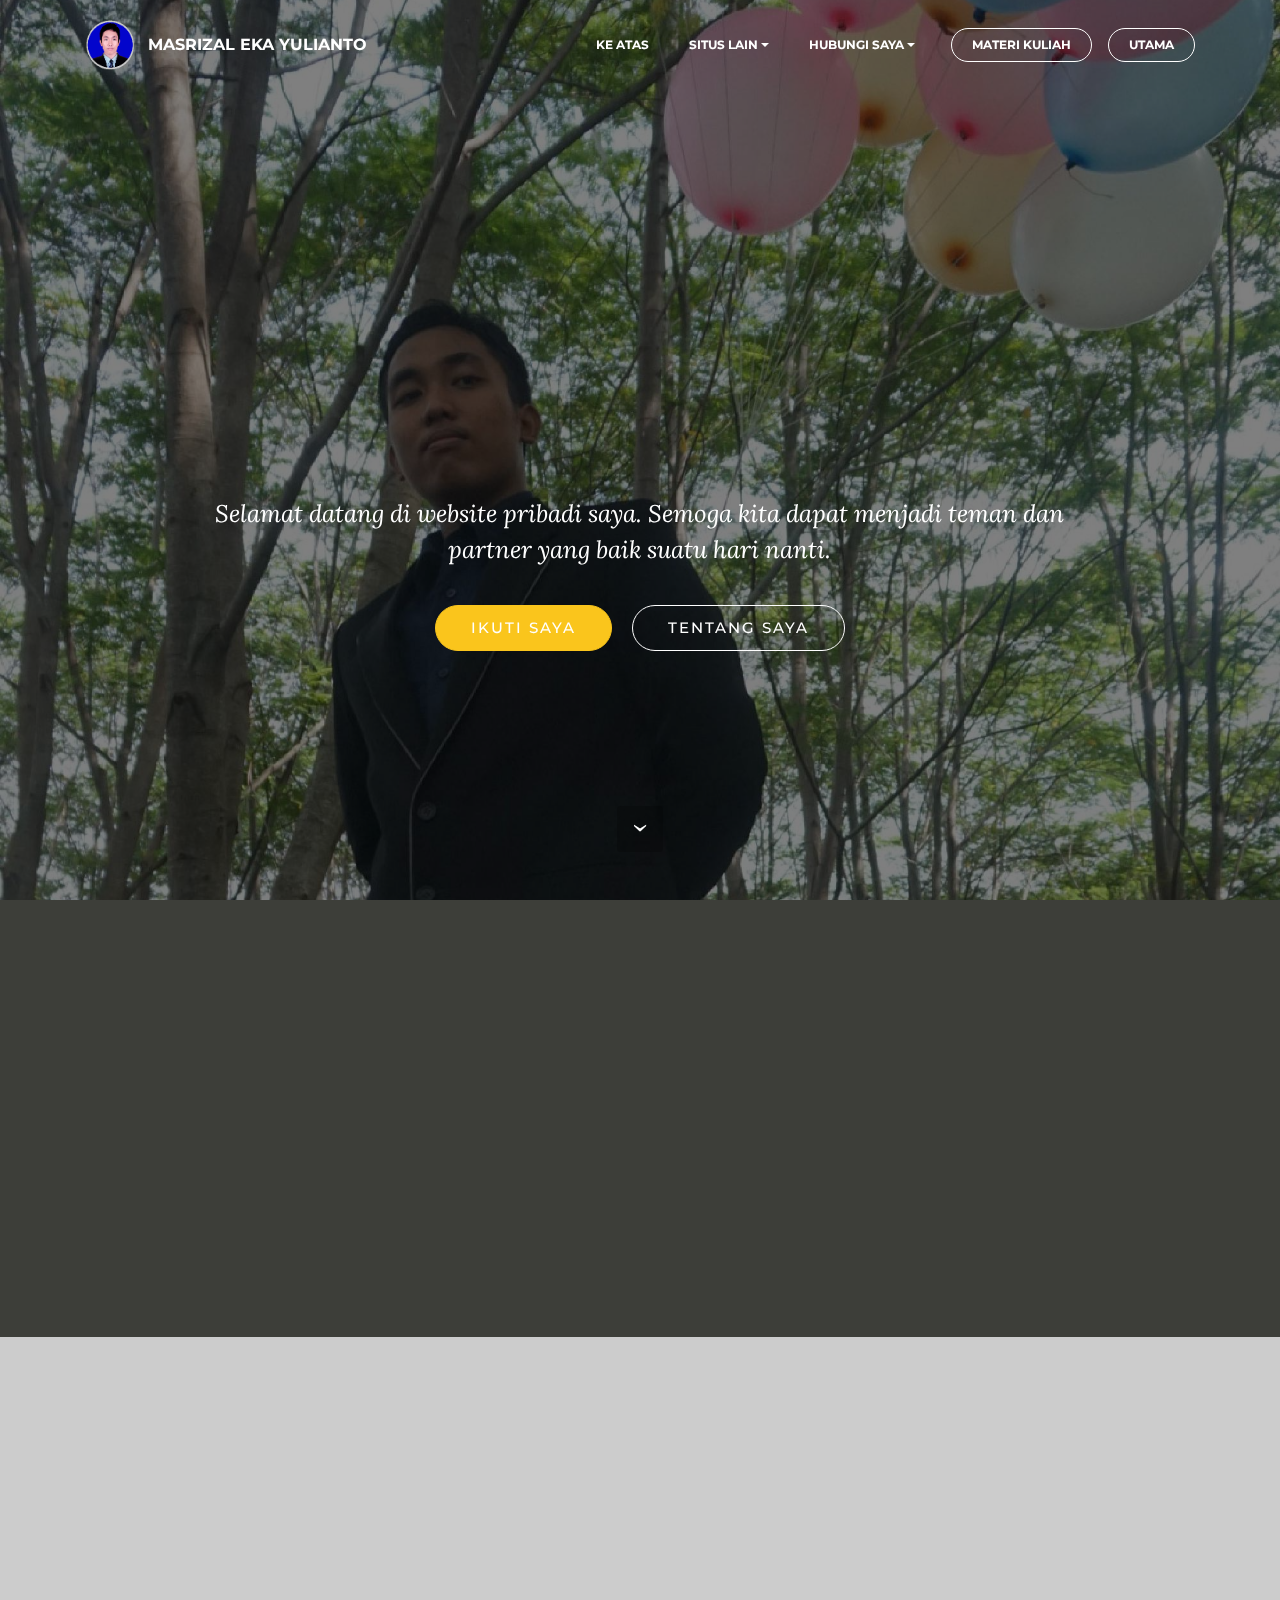
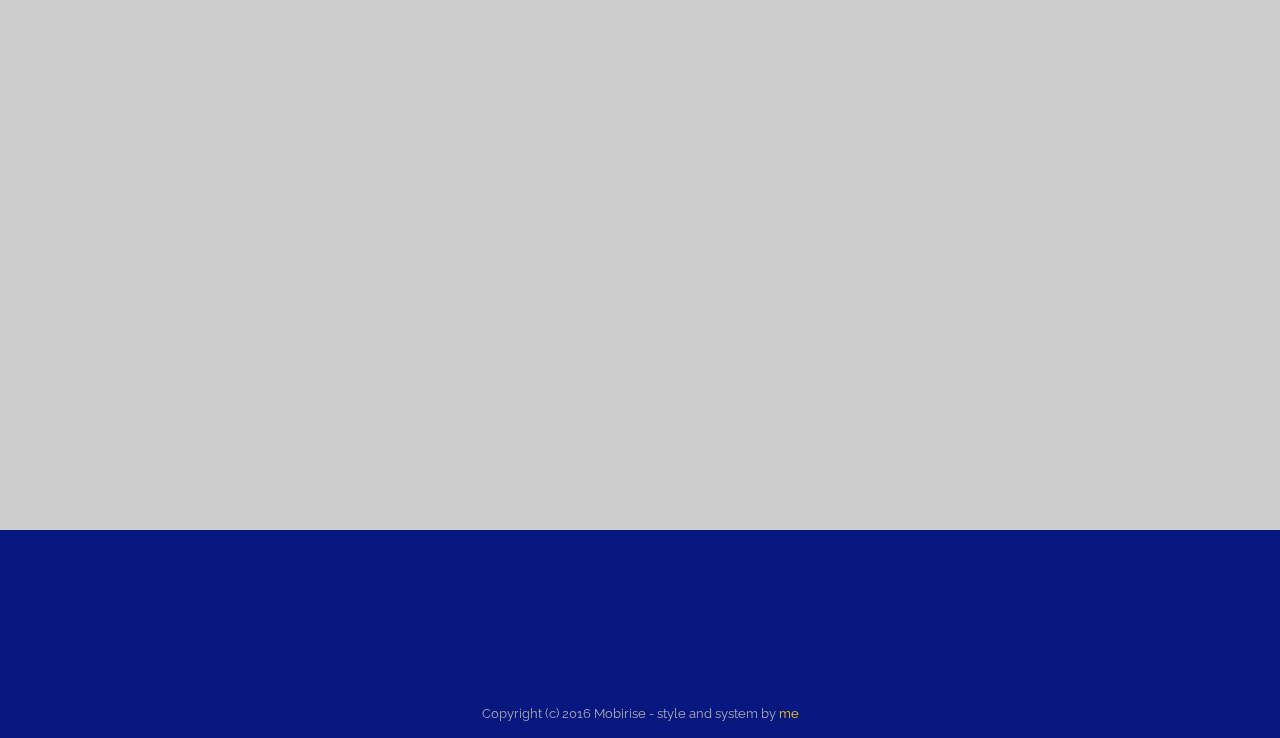
<file: index.html>
<!DOCTYPE html>
<html>
<head>
  <!-- Site made with Mobirise Website Builder v3.9.0, https://mobirise.com -->
  <meta charset="UTF-8">
  <meta http-equiv="X-UA-Compatible" content="IE=edge">
  <meta name="generator" content="Mobirise v3.9.0, mobirise.com">
  <meta name="viewport" content="width=device-width, initial-scale=1">
  <link rel="shortcut icon" href="assets/images/logofix-129x128-67.png" type="image/x-icon">
  <meta name="description" content="">
  <title>Masrizal Eka Yulianto</title>
  <link rel="stylesheet" href="https://fonts.googleapis.com/css?family=Lora:400,700,400italic,700italic&amp;subset=latin">
  <link rel="stylesheet" href="https://fonts.googleapis.com/css?family=Montserrat:400,700">
  <link rel="stylesheet" href="https://fonts.googleapis.com/css?family=Raleway:100,100i,200,200i,300,300i,400,400i,500,500i,600,600i,700,700i,800,800i,900,900i">
  <link rel="stylesheet" href="assets/bootstrap-material-design-font/css/material.css">
  <link rel="stylesheet" href="assets/tether/tether.min.css">
  <link rel="stylesheet" href="assets/bootstrap/css/bootstrap.min.css">
  <link rel="stylesheet" href="assets/animate.css/animate.min.css">
  <link rel="stylesheet" href="assets/dropdown/css/style.css">
  <link rel="stylesheet" href="assets/socicon/css/socicon.min.css">
  <link rel="stylesheet" href="assets/theme/css/style.css">
  <link rel="stylesheet" href="assets/mobirise/css/mbr-additional.css" type="text/css">
  
  
  
</head>
<body>
<section id="ext_menu-1">

    <nav class="navbar navbar-dropdown bg-color transparent navbar-fixed-top">
        <div class="container">

            <div class="mbr-table">
                <div class="mbr-table-cell">

                    <div class="navbar-brand">
                        <a href="https://masrizal.hol.es" class="navbar-logo"><img src="assets/images/logofix-129x128-67.png"></a>
                        <a class="navbar-caption" href="https://masrizal.hol.es">MASRIZAL EKA YULIANTO</a>
                    </div>

                </div>
                <div class="mbr-table-cell">

                    <button class="navbar-toggler pull-xs-right hidden-md-up" type="button" data-toggle="collapse" data-target="#exCollapsingNavbar">
                        <div class="hamburger-icon"></div>
                    </button>

                    <ul class="nav-dropdown collapse pull-xs-right nav navbar-nav navbar-toggleable-sm" id="exCollapsingNavbar"><li class="nav-item"><a class="nav-link link" href="https://mobirise.com/"></a></li><li class="nav-item"><a class="nav-link link" href="#top">KE ATAS</a></li><li class="nav-item dropdown open"><a class="nav-link link dropdown-toggle" href="#top" data-toggle="dropdown-submenu" aria-expanded="true">SITUS LAIN</a><div class="dropdown-menu"><a class="dropdown-item" href="index.html#msg-box5-3">rizalget.blogspot.com</a></div></li><li class="nav-item dropdown"><a class="nav-link link dropdown-toggle" href="https://masrizal.hol.es" aria-expanded="false" data-toggle="dropdown-submenu">HUBUNGI SAYA</a><div class="dropdown-menu"><a class="dropdown-item" href="mailto:masrizal04@gmail.com"><span class="socicon socicon-mail mbr-iconfont mbr-iconfont-btn"></span><strong>Email</strong></a><a class="dropdown-item" href="https://web.facebook.com/rizal.ekayulianto"><span class="socicon socicon-facebook mbr-iconfont mbr-iconfont-btn"></span><strong>Facebook</strong></a></div></li><li class="nav-item nav-btn"><a class="nav-link btn btn-white btn-white-outline" href="index.html#msg-box5-5">MATERI KULIAH</a></li><li class="nav-item nav-btn"><a class="nav-link btn btn-white btn-white-outline" href="index.html">UTAMA</a></li></ul>
                    <button hidden="" class="navbar-toggler navbar-close" type="button" data-toggle="collapse" data-target="#exCollapsingNavbar">
                        <div class="close-icon"></div>
                    </button>

                </div>
            </div>

        </div>
    </nav>

</section>

<section class="engine"><a rel="external" href="https://mobirise.com">easy wysiwyg site development software</a></section><section class="mbr-section mbr-section-hero mbr-section-full mbr-parallax-background mbr-section-with-arrow mbr-after-navbar" id="header1-0" style="background-image: url(assets/images/dsc04364-2000x2281-65.jpg);">

    <div class="mbr-overlay" style="opacity: 0.5; background-color: rgb(0, 0, 0);"></div>

    <div class="mbr-table-cell">

        <div class="container">
            <div class="row">
                <div class="mbr-section col-md-10 col-md-offset-1 text-xs-center">

                    <h1 class="mbr-section-title display-1"></h1>
                    <p class="mbr-section-lead lead"><br><br><br><br><br><br><br>Selamat datang di website pribadi saya. Semoga kita dapat menjadi teman dan partner yang baik suatu hari nanti.<br></p>
                    <div class="mbr-section-btn"><a class="btn btn-lg btn-primary" href="index.html#social-buttons4-0">IKUTI SAYA</a> <a class="btn btn-lg btn-white btn-white-outline" href="index.html#msg-box4-3">TENTANG SAYA</a></div>
                </div>
            </div>
        </div>
    </div>

    <div class="mbr-arrow mbr-arrow-floating" aria-hidden="true"><a href="#msg-box4-3"><i class="mbr-arrow-icon"></i></a></div>

</section>

<section class="mbr-section" id="msg-box4-3" style="background-color: rgb(61, 62, 57); padding-top: 40px; padding-bottom: 40px;">

    
    <div class="container">
        <div class="row">
            <div class="mbr-table-md-up">

              

              <div class="mbr-table-cell mbr-right-padding-md-up col-md-5 text-xs-center text-md-right">
                  <h3 class="mbr-section-title display-2">TENTANG SAYA&nbsp;</h3>
                  <div class="lead">

                    <p></p><p><strong>MASRIZAL EKA YULIANTO</strong> - Bersyukur masih tetap bernapas. Sedang tekun belajar web design dan sodaranya. Mulai tertarik dengan python dan PHP.  Siap mengikuti perkembangan windows berikutnya ..</p><p></p>

                  </div>

                  <div><a class="btn btn-primary" href="index.html#social-buttons4-0">IKUTI SAYA</a></div>
              </div>


              


              <div class="mbr-table-cell mbr-valign-top col-md-7">
                  <div class="mbr-figure"><iframe class="mbr-embedded-video" src="https://www.youtube.com/embed/5y_z9uuy5Tg?rel=0&amp;amp;showinfo=0&amp;autoplay=0&amp;loop=0" width="1280" height="720" frameborder="0" allowfullscreen></iframe></div>
              </div>

            </div>
        </div>
    </div>

</section>

<section class="mbr-section" id="msg-box5-3" style="background-color: rgb(204, 204, 204); padding-top: 0px; padding-bottom: 0px;">

    
    <div class="container">
        <div class="row">
            <div class="mbr-table-md-up">

              <div class="mbr-table-cell mbr-right-padding-md-up mbr-valign-top col-md-7">
                  <div class="mbr-figure"><img src="assets/images/desktop2-1400x933-18.jpg"></div>
              </div>

              


              <div class="mbr-table-cell col-md-5 text-xs-center text-md-left">
                  <h3 class="mbr-section-title display-2">BACK TO NATURE&nbsp;</h3>
                  <div class="lead">

                    <p><strong>rizalget.blogspot.com -</strong> Memang hanya sebuah blog jadul. tapi akan selalu terkenang di hati jika itu adalah saksi bisu dari awal perjuanganmu meraih mimpi.</p>

                  </div>

                  <div><a class="btn btn-danger" href="https://rizalget.blogspot.com" target="_blank">KUNJUNGI</a></div>
              </div>


              

            </div>
        </div>
    </div>

</section>

<section class="mbr-section" id="msg-box5-5" style="background-color: rgb(204, 204, 204); padding-top: 0px; padding-bottom: 40px;">

    
    <div class="container">
        <div class="row">
            <div class="mbr-table-md-up">

              <div class="mbr-table-cell mbr-right-padding-md-up mbr-valign-top col-md-7">
                  <div class="mbr-figure"><img src="assets/images/desktop-1400x933-44.jpg"></div>
              </div>

              


              <div class="mbr-table-cell col-md-5 text-xs-center text-md-left">
                  <h3 class="mbr-section-title display-2">MATERI KULIAH TEKNIK INFORMATIKA&nbsp;</h3>
                  <div class="lead">

                    <p>Ilmu yang baik adalah ilmu yang bermanfaat bagi orang lain. Hidup akan lebih indah dengan berbagi. Telisik aktivitas perkuliahan saya di Universitas Muhammadiyah Sidoarjo. Mari saling berbagi ilmu...</p>

                  </div>

                  <div><a class="btn btn-primary" href="materi.html" target="_blank">UNDUH</a> <a class="btn btn-info" href="http://www.umsida.ac.id/home" target="_blank">WEBSITE UMSIDA</a></div>
              </div>


              

            </div>
        </div>
    </div>

</section>

<section class="mbr-section mbr-section-md-padding" id="social-buttons4-0" style="background-color: rgb(6, 23, 128); padding-top: 30px; padding-bottom: 0px;">
    
    <div class="container">
        <div class="row">
            <div class="col-md-8 col-md-offset-2 text-xs-center">
                <h3 class="mbr-section-title display-2">IKUTI SAYA</h3>
                <div> <a class="btn btn-social" title="Facebook" target="_blank" href="https://www.facebook.com/rizal.ekayulianto"><i class="socicon socicon-facebook"></i></a> <a class="btn btn-social" title="Google+" target="_blank" href="https://plus.google.com/u/0/109578987759893714271"><i class="socicon socicon-google"></i></a> <a class="btn btn-social" title="YouTube" target="_blank" href="https://www.youtube.com/channel/UCJr77H19TM-h_QgfKPOBcyQ"><i class="socicon socicon-youtube"></i></a> <a class="btn btn-social" title="Instagram" target="_blank" href="https://www.instagram.com/masrizal.yulianto/"><i class="socicon socicon-instagram"></i></a>      </div>
            </div>
        </div>
    </div>
</section>

<footer class="mbr-small-footer mbr-section mbr-section-nopadding" id="footer1-2" style="background-color: rgb(6, 23, 128); padding-top: 0.875rem; padding-bottom: 0.875rem;">
    
    <div class="container">
        <p class="text-xs-center">Copyright (c) 2016 Mobirise - style and system by <a href="http://masrizal.hol.es/">me</a></p>
    </div>
</footer>


  <script src="assets/web/assets/jquery/jquery.min.js"></script>
  <script src="assets/tether/tether.min.js"></script>
  <script src="assets/bootstrap/js/bootstrap.min.js"></script>
  <script src="assets/smooth-scroll/SmoothScroll.js"></script>
  <script src="assets/viewportChecker/jquery.viewportchecker.js"></script>
  <script src="assets/jarallax/jarallax.js"></script>
  <script src="assets/dropdown/js/script.min.js"></script>
  <script src="assets/touchSwipe/jquery.touchSwipe.min.js"></script>
  <script src="assets/theme/js/script.js"></script>
  
  
  <input name="animation" type="hidden">
  </body>
</html>
</file>
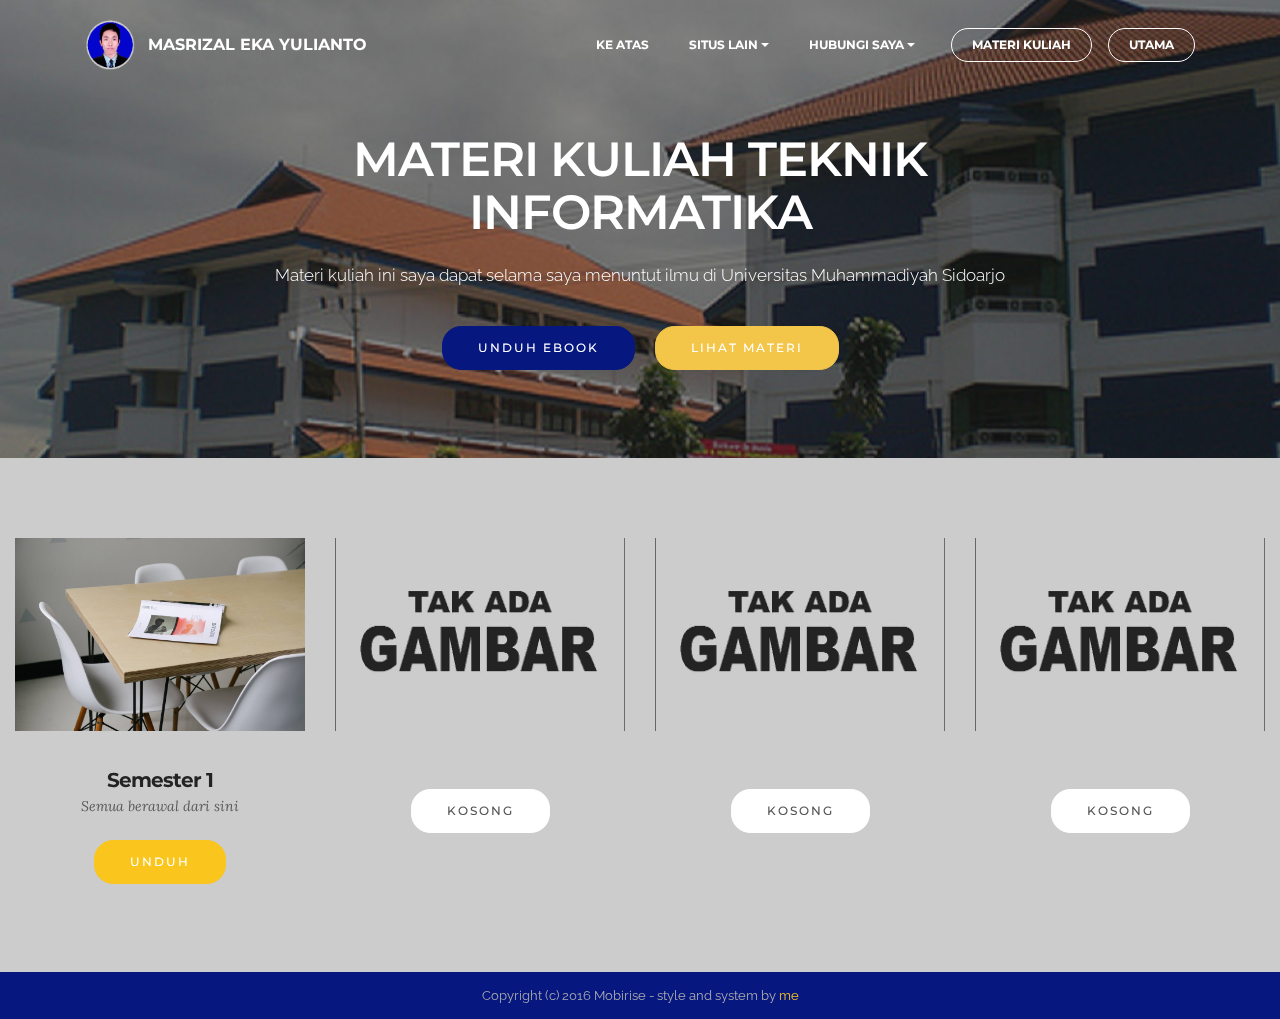
<file: materi.html>
<!DOCTYPE html>
<html>
<head>
  <!-- Site made with Mobirise Website Builder v3.9.0, https://mobirise.com -->
  <meta charset="UTF-8">
  <meta http-equiv="X-UA-Compatible" content="IE=edge">
  <meta name="generator" content="Mobirise v3.9.0, mobirise.com">
  <meta name="viewport" content="width=device-width, initial-scale=1">
  <link rel="shortcut icon" href="assets/images/logofix-129x128-67.png" type="image/x-icon">
  <meta name="description" content="">
  <title>Materi Kuliah</title>
  <link rel="stylesheet" href="https://fonts.googleapis.com/css?family=Lora:400,700,400italic,700italic&amp;subset=latin">
  <link rel="stylesheet" href="https://fonts.googleapis.com/css?family=Montserrat:400,700">
  <link rel="stylesheet" href="https://fonts.googleapis.com/css?family=Raleway:100,100i,200,200i,300,300i,400,400i,500,500i,600,600i,700,700i,800,800i,900,900i">
  <link rel="stylesheet" href="assets/bootstrap-material-design-font/css/material.css">
  <link rel="stylesheet" href="assets/tether/tether.min.css">
  <link rel="stylesheet" href="assets/bootstrap/css/bootstrap.min.css">
  <link rel="stylesheet" href="assets/animate.css/animate.min.css">
  <link rel="stylesheet" href="assets/dropdown/css/style.css">
  <link rel="stylesheet" href="assets/socicon/css/socicon.min.css">
  <link rel="stylesheet" href="assets/theme/css/style.css">
  <link rel="stylesheet" href="assets/mobirise/css/mbr-additional.css" type="text/css">
  
  
  
</head>
<body>
<section id="ext_menu-7">

    <nav class="navbar navbar-dropdown bg-color transparent navbar-fixed-top">
        <div class="container">

            <div class="mbr-table">
                <div class="mbr-table-cell">

                    <div class="navbar-brand">
                        <a href="https://masrizal.hol.es" class="navbar-logo"><img src="assets/images/logofix-129x128-67.png"></a>
                        <a class="navbar-caption" href="https://masrizal.hol.es">MASRIZAL EKA YULIANTO</a>
                    </div>

                </div>
                <div class="mbr-table-cell">

                    <button class="navbar-toggler pull-xs-right hidden-md-up" type="button" data-toggle="collapse" data-target="#exCollapsingNavbar">
                        <div class="hamburger-icon"></div>
                    </button>

                    <ul class="nav-dropdown collapse pull-xs-right nav navbar-nav navbar-toggleable-sm" id="exCollapsingNavbar"><li class="nav-item"><a class="nav-link link" href="https://mobirise.com/"></a></li><li class="nav-item"><a class="nav-link link" href="#top">KE ATAS</a></li><li class="nav-item dropdown open"><a class="nav-link link dropdown-toggle" href="#top" data-toggle="dropdown-submenu" aria-expanded="true">SITUS LAIN</a><div class="dropdown-menu"><a class="dropdown-item" href="index.html#msg-box5-3">rizalget.blogspot.com</a></div></li><li class="nav-item dropdown"><a class="nav-link link dropdown-toggle" href="https://masrizal.hol.es" aria-expanded="false" data-toggle="dropdown-submenu">HUBUNGI SAYA</a><div class="dropdown-menu"><a class="dropdown-item" href="mailto:masrizal04@gmail.com"><span class="socicon socicon-mail mbr-iconfont mbr-iconfont-btn"></span><strong>Email</strong></a><a class="dropdown-item" href="https://web.facebook.com/rizal.ekayulianto"><span class="socicon socicon-facebook mbr-iconfont mbr-iconfont-btn"></span><strong>Facebook</strong></a></div></li><li class="nav-item nav-btn"><a class="nav-link btn btn-white btn-white-outline" href="index.html#msg-box5-5">MATERI KULIAH</a></li><li class="nav-item nav-btn"><a class="nav-link btn btn-white btn-white-outline" href="index.html">UTAMA</a></li></ul>
                    <button hidden="" class="navbar-toggler navbar-close" type="button" data-toggle="collapse" data-target="#exCollapsingNavbar">
                        <div class="close-icon"></div>
                    </button>

                </div>
            </div>

        </div>
    </nav>

</section>

<section class="engine"><a rel="external" href="https://mobirise.com">best wysiwyg web site development software download</a></section><section class="mbr-section article mbr-parallax-background mbr-after-navbar" id="msg-box8-b" style="background-image: url(assets/images/jj-2000x1600-84-2000x1600-72.jpg); padding-top: 80px; padding-bottom: 80px;">

    <div class="mbr-overlay" style="opacity: 0.5; background-color: rgb(34, 34, 34);">
    </div>
    <div class="container">
        <div class="row">
            <div class="col-md-8 col-md-offset-2 text-xs-center">
                <h3 class="mbr-section-title display-2"><br>MATERI KULIAH TEKNIK INFORMATIKA</h3>
                <div class="lead"><p>Materi kuliah ini saya dapat selama saya menuntut ilmu di Universitas Muhammadiyah Sidoarjo</p></div>
                <div><a class="btn btn-info" href="https://drive.google.com/open?id=0B91HhyIwOgBla2RIb0hvVEVpeFE" target="_blank">UNDUH EBOOK</a> <a class="btn btn-warning" href="materi.html#features3-e">LIHAT MATERI</a></div>
            </div>
        </div>
    </div>

</section>

<section class="mbr-cards mbr-section mbr-section-nopadding" id="features3-e" style="background-color: rgb(204, 204, 204);">

    

    <div class="mbr-cards-row row">
        <div class="mbr-cards-col col-xs-12 col-lg-3" style="padding-top: 80px; padding-bottom: 80px;">
            <div class="container">
              <div class="card cart-block">
                  <div class="card-img"><a href="#"><img src="assets/images/table.jpg" class="card-img-top"></a></div>
                  <div class="card-block">
                    <h4 class="card-title">Semester 1</h4>
                    <h5 class="card-subtitle">Semua berawal dari sini</h5>
                    
                    <div class="card-btn"><a href="https://drive.google.com/open?id=0B91HhyIwOgBlS0toaTg2X2RoVzg" class="btn btn-primary" target="_blank">UNDUH</a></div>
                    </div>
                </div>
            </div>
        </div>
        <div class="mbr-cards-col col-xs-12 col-lg-3" style="padding-top: 80px; padding-bottom: 80px;">
            <div class="container">
                <div class="card cart-block">
                    <div class="card-img"><a href="#"><img src="assets/images/ghgh-600x399-94.jpg" class="card-img-top"></a></div>
                    <div class="card-block">
                        <h4 class="card-title"></h4>
                        <h5 class="card-subtitle"></h5>
                        
                        <div class="card-btn"><a href="#" class="btn btn-white">KOSONG</a></div>
                    </div>
                </div>
            </div>
        </div>
        <div class="mbr-cards-col col-xs-12 col-lg-3" style="padding-top: 80px; padding-bottom: 80px;">
            <div class="container">
                <div class="card cart-block">
                    <div class="card-img"><a href="#"><img src="assets/images/ghgh-600x399-34.jpg" class="card-img-top"></a></div>
                    <div class="card-block">
                        <h4 class="card-title"></h4>
                        <h5 class="card-subtitle"></h5>
                        
                        <div class="card-btn"><a href="#" class="btn btn-white">KOSONG</a></div>
                    </div>
                </div>
            </div>
        </div>
        <div class="mbr-cards-col col-xs-12 col-lg-3" style="padding-top: 80px; padding-bottom: 80px;">
            <div class="container">
                <div class="card cart-block">
                    <div class="card-img"><a href="#"><img src="assets/images/ghgh-600x399-69.jpg" class="card-img-top"></a></div>
                    <div class="card-block">
                        <h4 class="card-title"></h4>
                        <h5 class="card-subtitle"></h5>
                        
                        <div class="card-btn"><a href="#" class="btn btn-white">KOSONG</a></div>
                    </div>
                </div>
            </div>
        </div>
        
        
    </div>
</section>

<footer class="mbr-small-footer mbr-section mbr-section-nopadding" id="footer1-6" style="background-color: rgb(6, 23, 128); padding-top: 0.875rem; padding-bottom: 0.875rem;">
    
    <div class="container">
        <p class="text-xs-center">Copyright (c) 2016 Mobirise - style and system by <a href="http://masrizal.hol.es/">me</a></p>
    </div>
</footer>


  <script src="assets/web/assets/jquery/jquery.min.js"></script>
  <script src="assets/tether/tether.min.js"></script>
  <script src="assets/bootstrap/js/bootstrap.min.js"></script>
  <script src="assets/smooth-scroll/SmoothScroll.js"></script>
  <script src="assets/viewportChecker/jquery.viewportchecker.js"></script>
  <script src="assets/jarallax/jarallax.js"></script>
  <script src="assets/dropdown/js/script.min.js"></script>
  <script src="assets/touchSwipe/jquery.touchSwipe.min.js"></script>
  <script src="assets/theme/js/script.js"></script>
  
  
  <input name="animation" type="hidden">
  </body>
</html>
</file>
<file: assets/bootstrap-material-design-font/css/material.css>
@font-face {
  font-family: 'Material-Design-Icons';
  src: url('../fonts/Material-Design-Icons.eot?3ocs8m');
  src: url('../fonts/Material-Design-Icons.eot?#iefix3ocs8m') format('embedded-opentype'), url('../fonts/Material-Design-Icons.woff?3ocs8m') format('woff'), url('../fonts/Material-Design-Icons.ttf?3ocs8m') format('truetype'), url('../fonts/Material-Design-Icons.svg?3ocs8m#Material-Design-Icons') format('svg');
  font-weight: normal;
  font-style: normal;
}
[class^="mdi-"],
[class*="mdi-"] {
  speak: none;
  display: inline-block;
  font-style: normal;
  font-variant:normal;
  font-weight:normal;
  /*font-size:24px;*/
  line-height:1;
  font-family:'Material-Design-Icons' !important;
  text-rendering: auto;
  
  -webkit-font-smoothing: antialiased;
  -moz-osx-font-smoothing: grayscale;
  -webkit-transform: translate(0, 0);
      -ms-transform: translate(0, 0);
          transform: translate(0, 0);
}
[class^="mdi-"]:before,
[class*="mdi-"]:before {
  display: inline-block;
  speak: none;
  text-decoration: inherit;
}
[class^="mdi-"].pull-left,
[class*="mdi-"].pull-left {
  margin-right: .3em;
}
[class^="mdi-"].pull-right,
[class*="mdi-"].pull-right {
  margin-left: .3em;
}
[class^="mdi-"].mdi-lg:before,
[class*="mdi-"].mdi-lg:before,
[class^="mdi-"].mdi-lg:after,
[class*="mdi-"].mdi-lg:after {
  font-size: 1.33333333em;
  line-height: 0.75em;
  vertical-align: -15%;
}
[class^="mdi-"].mdi-2x:before,
[class*="mdi-"].mdi-2x:before,
[class^="mdi-"].mdi-2x:after,
[class*="mdi-"].mdi-2x:after {
  font-size: 2em;
}
[class^="mdi-"].mdi-3x:before,
[class*="mdi-"].mdi-3x:before,
[class^="mdi-"].mdi-3x:after,
[class*="mdi-"].mdi-3x:after {
  font-size: 3em;
}
[class^="mdi-"].mdi-4x:before,
[class*="mdi-"].mdi-4x:before,
[class^="mdi-"].mdi-4x:after,
[class*="mdi-"].mdi-4x:after {
  font-size: 4em;
}
[class^="mdi-"].mdi-5x:before,
[class*="mdi-"].mdi-5x:before,
[class^="mdi-"].mdi-5x:after,
[class*="mdi-"].mdi-5x:after {
  font-size: 5em;
}
[class^="mdi-device-signal-cellular-"]:after,
[class^="mdi-device-battery-"]:after,
[class^="mdi-device-battery-charging-"]:after,
[class^="mdi-device-signal-cellular-connected-no-internet-"]:after,
[class^="mdi-device-signal-wifi-"]:after,
[class^="mdi-device-signal-wifi-statusbar-not-connected"]:after,
.mdi-device-network-wifi:after {
  opacity: .3;
  position: absolute;
  left: 0;
  top: 0;
  z-index: 1;
  display: inline-block;
  speak: none;
  text-decoration: inherit;
}
[class^="mdi-device-signal-cellular-"]:after {
  content: "\e758";
}
[class^="mdi-device-battery-"]:after {
  content: "\e735";
}
[class^="mdi-device-battery-charging-"]:after {
  content: "\e733";
}
[class^="mdi-device-signal-cellular-connected-no-internet-"]:after {
  content: "\e75d";
}
[class^="mdi-device-signal-wifi-"]:after,
.mdi-device-network-wifi:after {
  content: "\e765";
}
[class^="mdi-device-signal-wifi-statusbasr-not-connected"]:after {
  content: "\e8f7";
}
.mdi-device-signal-cellular-off:after,
.mdi-device-signal-cellular-null:after,
.mdi-device-signal-cellular-no-sim:after,
.mdi-device-signal-wifi-off:after,
.mdi-device-signal-wifi-4-bar:after,
.mdi-device-signal-cellular-4-bar:after,
.mdi-device-battery-alert:after,
.mdi-device-signal-cellular-connected-no-internet-4-bar:after,
.mdi-device-battery-std:after,
.mdi-device-battery-full .mdi-device-battery-unknown:after {
  content: "";
}
.mdi-fw {
  width: 1.28571429em;
  text-align: center;
}
.mdi-ul {
  padding-left: 0;
  margin-left: 2.14285714em;
  list-style-type: none;
}
.mdi-ul > li {
  position: relative;
}
.mdi-li {
  position: absolute;
  left: -2.14285714em;
  width: 2.14285714em;
  top: 0.14285714em;
  text-align: center;
}
.mdi-li.mdi-lg {
  left: -1.85714286em;
}
.mdi-border {
  padding: .2em .25em .15em;
  border: solid 0.08em #eeeeee;
  border-radius: .1em;
}
.mdi-spin {
  -webkit-animation: mdi-spin 2s infinite linear;
  animation: mdi-spin 2s infinite linear;
  -webkit-transform-origin: 50% 50%;
  -ms-transform-origin: 50% 50%;
      transform-origin: 50% 50%;
}
.mdi-pulse {
  -webkit-animation: mdi-spin 1s steps(8) infinite;
  animation: mdi-spin 1s steps(8) infinite;
  -webkit-transform-origin: 50% 50%;
  -ms-transform-origin: 50% 50%;
      transform-origin: 50% 50%;
}
@-webkit-keyframes mdi-spin {
  0% {
    -webkit-transform: rotate(0deg);
    transform: rotate(0deg);
  }
  100% {
    -webkit-transform: rotate(359deg);
    transform: rotate(359deg);
  }
}
@keyframes mdi-spin {
  0% {
    -webkit-transform: rotate(0deg);
    transform: rotate(0deg);
  }
  100% {
    -webkit-transform: rotate(359deg);
    transform: rotate(359deg);
  }
}
.mdi-rotate-90 {
  filter: progid:DXImageTransform.Microsoft.BasicImage(rotation=1);
  -webkit-transform: rotate(90deg);
  -ms-transform: rotate(90deg);
  transform: rotate(90deg);
}
.mdi-rotate-180 {
  filter: progid:DXImageTransform.Microsoft.BasicImage(rotation=2);
  -webkit-transform: rotate(180deg);
  -ms-transform: rotate(180deg);
  transform: rotate(180deg);
}
.mdi-rotate-270 {
  filter: progid:DXImageTransform.Microsoft.BasicImage(rotation=3);
  -webkit-transform: rotate(270deg);
  -ms-transform: rotate(270deg);
  transform: rotate(270deg);
}
.mdi-flip-horizontal {
  filter: progid:DXImageTransform.Microsoft.BasicImage(rotation=0, mirror=1);
  -webkit-transform: scale(-1, 1);
  -ms-transform: scale(-1, 1);
  transform: scale(-1, 1);
}
.mdi-flip-vertical {
  filter: progid:DXImageTransform.Microsoft.BasicImage(rotation=2, mirror=1);
  -webkit-transform: scale(1, -1);
  -ms-transform: scale(1, -1);
  transform: scale(1, -1);
}
:root .mdi-rotate-90,
:root .mdi-rotate-180,
:root .mdi-rotate-270,
:root .mdi-flip-horizontal,
:root .mdi-flip-vertical {
  -webkit-filter: none;
          filter: none;
}
.mdi-stack {
  position: relative;
  display: inline-block;
  width: 2em;
  height: 2em;
  line-height: 2em;
  vertical-align: middle;
}
.mdi-stack-1x,
.mdi-stack-2x {
  position: absolute;
  left: 0;
  width: 100%;
  text-align: center;
}
.mdi-stack-1x {
  line-height: inherit;
}
.mdi-stack-2x {
  font-size: 2em;
}
.mdi-inverse {
  color: #ffffff;
}
/* Start Icons */
.mdi-action-3d-rotation:before {
  content: "\e600";
}
.mdi-action-accessibility:before {
  content: "\e601";
}
.mdi-action-account-balance-wallet:before {
  content: "\e602";
}
.mdi-action-account-balance:before {
  content: "\e603";
}
.mdi-action-account-box:before {
  content: "\e604";
}
.mdi-action-account-child:before {
  content: "\e605";
}
.mdi-action-account-circle:before {
  content: "\e606";
}
.mdi-action-add-shopping-cart:before {
  content: "\e607";
}
.mdi-action-alarm-add:before {
  content: "\e608";
}
.mdi-action-alarm-off:before {
  content: "\e609";
}
.mdi-action-alarm-on:before {
  content: "\e60a";
}
.mdi-action-alarm:before {
  content: "\e60b";
}
.mdi-action-android:before {
  content: "\e60c";
}
.mdi-action-announcement:before {
  content: "\e60d";
}
.mdi-action-aspect-ratio:before {
  content: "\e60e";
}
.mdi-action-assessment:before {
  content: "\e60f";
}
.mdi-action-assignment-ind:before {
  content: "\e610";
}
.mdi-action-assignment-late:before {
  content: "\e611";
}
.mdi-action-assignment-return:before {
  content: "\e612";
}
.mdi-action-assignment-returned:before {
  content: "\e613";
}
.mdi-action-assignment-turned-in:before {
  content: "\e614";
}
.mdi-action-assignment:before {
  content: "\e615";
}
.mdi-action-autorenew:before {
  content: "\e616";
}
.mdi-action-backup:before {
  content: "\e617";
}
.mdi-action-book:before {
  content: "\e618";
}
.mdi-action-bookmark-outline:before {
  content: "\e619";
}
.mdi-action-bookmark:before {
  content: "\e61a";
}
.mdi-action-bug-report:before {
  content: "\e61b";
}
.mdi-action-cached:before {
  content: "\e61c";
}
.mdi-action-check-circle:before {
  content: "\e61d";
}
.mdi-action-class:before {
  content: "\e61e";
}
.mdi-action-credit-card:before {
  content: "\e61f";
}
.mdi-action-dashboard:before {
  content: "\e620";
}
.mdi-action-delete:before {
  content: "\e621";
}
.mdi-action-description:before {
  content: "\e622";
}
.mdi-action-dns:before {
  content: "\e623";
}
.mdi-action-done-all:before {
  content: "\e624";
}
.mdi-action-done:before {
  content: "\e625";
}
.mdi-action-event:before {
  content: "\e626";
}
.mdi-action-exit-to-app:before {
  content: "\e627";
}
.mdi-action-explore:before {
  content: "\e628";
}
.mdi-action-extension:before {
  content: "\e629";
}
.mdi-action-face-unlock:before {
  content: "\e62a";
}
.mdi-action-favorite-outline:before {
  content: "\e62b";
}
.mdi-action-favorite:before {
  content: "\e62c";
}
.mdi-action-find-in-page:before {
  content: "\e62d";
}
.mdi-action-find-replace:before {
  content: "\e62e";
}
.mdi-action-flip-to-back:before {
  content: "\e62f";
}
.mdi-action-flip-to-front:before {
  content: "\e630";
}
.mdi-action-get-app:before {
  content: "\e631";
}
.mdi-action-grade:before {
  content: "\e632";
}
.mdi-action-group-work:before {
  content: "\e633";
}
.mdi-action-help:before {
  content: "\e634";
}
.mdi-action-highlight-remove:before {
  content: "\e635";
}
.mdi-action-history:before {
  content: "\e636";
}
.mdi-action-home:before {
  content: "\e637";
}
.mdi-action-https:before {
  content: "\e638";
}
.mdi-action-info-outline:before {
  content: "\e639";
}
.mdi-action-info:before {
  content: "\e63a";
}
.mdi-action-input:before {
  content: "\e63b";
}
.mdi-action-invert-colors:before {
  content: "\e63c";
}
.mdi-action-label-outline:before {
  content: "\e63d";
}
.mdi-action-label:before {
  content: "\e63e";
}
.mdi-action-language:before {
  content: "\e63f";
}
.mdi-action-launch:before {
  content: "\e640";
}
.mdi-action-list:before {
  content: "\e641";
}
.mdi-action-lock-open:before {
  content: "\e642";
}
.mdi-action-lock-outline:before {
  content: "\e643";
}
.mdi-action-lock:before {
  content: "\e644";
}
.mdi-action-loyalty:before {
  content: "\e645";
}
.mdi-action-markunread-mailbox:before {
  content: "\e646";
}
.mdi-action-note-add:before {
  content: "\e647";
}
.mdi-action-open-in-browser:before {
  content: "\e648";
}
.mdi-action-open-in-new:before {
  content: "\e649";
}
.mdi-action-open-with:before {
  content: "\e64a";
}
.mdi-action-pageview:before {
  content: "\e64b";
}
.mdi-action-payment:before {
  content: "\e64c";
}
.mdi-action-perm-camera-mic:before {
  content: "\e64d";
}
.mdi-action-perm-contact-cal:before {
  content: "\e64e";
}
.mdi-action-perm-data-setting:before {
  content: "\e64f";
}
.mdi-action-perm-device-info:before {
  content: "\e650";
}
.mdi-action-perm-identity:before {
  content: "\e651";
}
.mdi-action-perm-media:before {
  content: "\e652";
}
.mdi-action-perm-phone-msg:before {
  content: "\e653";
}
.mdi-action-perm-scan-wifi:before {
  content: "\e654";
}
.mdi-action-picture-in-picture:before {
  content: "\e655";
}
.mdi-action-polymer:before {
  content: "\e656";
}
.mdi-action-print:before {
  content: "\e657";
}
.mdi-action-query-builder:before {
  content: "\e658";
}
.mdi-action-question-answer:before {
  content: "\e659";
}
.mdi-action-receipt:before {
  content: "\e65a";
}
.mdi-action-redeem:before {
  content: "\e65b";
}
.mdi-action-reorder:before {
  content: "\e65c";
}
.mdi-action-report-problem:before {
  content: "\e65d";
}
.mdi-action-restore:before {
  content: "\e65e";
}
.mdi-action-room:before {
  content: "\e65f";
}
.mdi-action-schedule:before {
  content: "\e660";
}
.mdi-action-search:before {
  content: "\e661";
}
.mdi-action-settings-applications:before {
  content: "\e662";
}
.mdi-action-settings-backup-restore:before {
  content: "\e663";
}
.mdi-action-settings-bluetooth:before {
  content: "\e664";
}
.mdi-action-settings-cell:before {
  content: "\e665";
}
.mdi-action-settings-display:before {
  content: "\e666";
}
.mdi-action-settings-ethernet:before {
  content: "\e667";
}
.mdi-action-settings-input-antenna:before {
  content: "\e668";
}
.mdi-action-settings-input-component:before {
  content: "\e669";
}
.mdi-action-settings-input-composite:before {
  content: "\e66a";
}
.mdi-action-settings-input-hdmi:before {
  content: "\e66b";
}
.mdi-action-settings-input-svideo:before {
  content: "\e66c";
}
.mdi-action-settings-overscan:before {
  content: "\e66d";
}
.mdi-action-settings-phone:before {
  content: "\e66e";
}
.mdi-action-settings-power:before {
  content: "\e66f";
}
.mdi-action-settings-remote:before {
  content: "\e670";
}
.mdi-action-settings-voice:before {
  content: "\e671";
}
.mdi-action-settings:before {
  content: "\e672";
}
.mdi-action-shop-two:before {
  content: "\e673";
}
.mdi-action-shop:before {
  content: "\e674";
}
.mdi-action-shopping-basket:before {
  content: "\e675";
}
.mdi-action-shopping-cart:before {
  content: "\e676";
}
.mdi-action-speaker-notes:before {
  content: "\e677";
}
.mdi-action-spellcheck:before {
  content: "\e678";
}
.mdi-action-star-rate:before {
  content: "\e679";
}
.mdi-action-stars:before {
  content: "\e67a";
}
.mdi-action-store:before {
  content: "\e67b";
}
.mdi-action-subject:before {
  content: "\e67c";
}
.mdi-action-supervisor-account:before {
  content: "\e67d";
}
.mdi-action-swap-horiz:before {
  content: "\e67e";
}
.mdi-action-swap-vert-circle:before {
  content: "\e67f";
}
.mdi-action-swap-vert:before {
  content: "\e680";
}
.mdi-action-system-update-tv:before {
  content: "\e681";
}
.mdi-action-tab-unselected:before {
  content: "\e682";
}
.mdi-action-tab:before {
  content: "\e683";
}
.mdi-action-theaters:before {
  content: "\e684";
}
.mdi-action-thumb-down:before {
  content: "\e685";
}
.mdi-action-thumb-up:before {
  content: "\e686";
}
.mdi-action-thumbs-up-down:before {
  content: "\e687";
}
.mdi-action-toc:before {
  content: "\e688";
}
.mdi-action-today:before {
  content: "\e689";
}
.mdi-action-track-changes:before {
  content: "\e68a";
}
.mdi-action-translate:before {
  content: "\e68b";
}
.mdi-action-trending-down:before {
  content: "\e68c";
}
.mdi-action-trending-neutral:before {
  content: "\e68d";
}
.mdi-action-trending-up:before {
  content: "\e68e";
}
.mdi-action-turned-in-not:before {
  content: "\e68f";
}
.mdi-action-turned-in:before {
  content: "\e690";
}
.mdi-action-verified-user:before {
  content: "\e691";
}
.mdi-action-view-agenda:before {
  content: "\e692";
}
.mdi-action-view-array:before {
  content: "\e693";
}
.mdi-action-view-carousel:before {
  content: "\e694";
}
.mdi-action-view-column:before {
  content: "\e695";
}
.mdi-action-view-day:before {
  content: "\e696";
}
.mdi-action-view-headline:before {
  content: "\e697";
}
.mdi-action-view-list:before {
  content: "\e698";
}
.mdi-action-view-module:before {
  content: "\e699";
}
.mdi-action-view-quilt:before {
  content: "\e69a";
}
.mdi-action-view-stream:before {
  content: "\e69b";
}
.mdi-action-view-week:before {
  content: "\e69c";
}
.mdi-action-visibility-off:before {
  content: "\e69d";
}
.mdi-action-visibility:before {
  content: "\e69e";
}
.mdi-action-wallet-giftcard:before {
  content: "\e69f";
}
.mdi-action-wallet-membership:before {
  content: "\e6a0";
}
.mdi-action-wallet-travel:before {
  content: "\e6a1";
}
.mdi-action-work:before {
  content: "\e6a2";
}
.mdi-alert-error:before {
  content: "\e6a3";
}
.mdi-alert-warning:before {
  content: "\e6a4";
}
.mdi-av-album:before {
  content: "\e6a5";
}
.mdi-av-closed-caption:before {
  content: "\e6a6";
}
.mdi-av-equalizer:before {
  content: "\e6a7";
}
.mdi-av-explicit:before {
  content: "\e6a8";
}
.mdi-av-fast-forward:before {
  content: "\e6a9";
}
.mdi-av-fast-rewind:before {
  content: "\e6aa";
}
.mdi-av-games:before {
  content: "\e6ab";
}
.mdi-av-hearing:before {
  content: "\e6ac";
}
.mdi-av-high-quality:before {
  content: "\e6ad";
}
.mdi-av-loop:before {
  content: "\e6ae";
}
.mdi-av-mic-none:before {
  content: "\e6af";
}
.mdi-av-mic-off:before {
  content: "\e6b0";
}
.mdi-av-mic:before {
  content: "\e6b1";
}
.mdi-av-movie:before {
  content: "\e6b2";
}
.mdi-av-my-library-add:before {
  content: "\e6b3";
}
.mdi-av-my-library-books:before {
  content: "\e6b4";
}
.mdi-av-my-library-music:before {
  content: "\e6b5";
}
.mdi-av-new-releases:before {
  content: "\e6b6";
}
.mdi-av-not-interested:before {
  content: "\e6b7";
}
.mdi-av-pause-circle-fill:before {
  content: "\e6b8";
}
.mdi-av-pause-circle-outline:before {
  content: "\e6b9";
}
.mdi-av-pause:before {
  content: "\e6ba";
}
.mdi-av-play-arrow:before {
  content: "\e6bb";
}
.mdi-av-play-circle-fill:before {
  content: "\e6bc";
}
.mdi-av-play-circle-outline:before {
  content: "\e6bd";
}
.mdi-av-play-shopping-bag:before {
  content: "\e6be";
}
.mdi-av-playlist-add:before {
  content: "\e6bf";
}
.mdi-av-queue-music:before {
  content: "\e6c0";
}
.mdi-av-queue:before {
  content: "\e6c1";
}
.mdi-av-radio:before {
  content: "\e6c2";
}
.mdi-av-recent-actors:before {
  content: "\e6c3";
}
.mdi-av-repeat-one:before {
  content: "\e6c4";
}
.mdi-av-repeat:before {
  content: "\e6c5";
}
.mdi-av-replay:before {
  content: "\e6c6";
}
.mdi-av-shuffle:before {
  content: "\e6c7";
}
.mdi-av-skip-next:before {
  content: "\e6c8";
}
.mdi-av-skip-previous:before {
  content: "\e6c9";
}
.mdi-av-snooze:before {
  content: "\e6ca";
}
.mdi-av-stop:before {
  content: "\e6cb";
}
.mdi-av-subtitles:before {
  content: "\e6cc";
}
.mdi-av-surround-sound:before {
  content: "\e6cd";
}
.mdi-av-timer:before {
  content: "\e6ce";
}
.mdi-av-video-collection:before {
  content: "\e6cf";
}
.mdi-av-videocam-off:before {
  content: "\e6d0";
}
.mdi-av-videocam:before {
  content: "\e6d1";
}
.mdi-av-volume-down:before {
  content: "\e6d2";
}
.mdi-av-volume-mute:before {
  content: "\e6d3";
}
.mdi-av-volume-off:before {
  content: "\e6d4";
}
.mdi-av-volume-up:before {
  content: "\e6d5";
}
.mdi-av-web:before {
  content: "\e6d6";
}
.mdi-communication-business:before {
  content: "\e6d7";
}
.mdi-communication-call-end:before {
  content: "\e6d8";
}
.mdi-communication-call-made:before {
  content: "\e6d9";
}
.mdi-communication-call-merge:before {
  content: "\e6da";
}
.mdi-communication-call-missed:before {
  content: "\e6db";
}
.mdi-communication-call-received:before {
  content: "\e6dc";
}
.mdi-communication-call-split:before {
  content: "\e6dd";
}
.mdi-communication-call:before {
  content: "\e6de";
}
.mdi-communication-chat:before {
  content: "\e6df";
}
.mdi-communication-clear-all:before {
  content: "\e6e0";
}
.mdi-communication-comment:before {
  content: "\e6e1";
}
.mdi-communication-contacts:before {
  content: "\e6e2";
}
.mdi-communication-dialer-sip:before {
  content: "\e6e3";
}
.mdi-communication-dialpad:before {
  content: "\e6e4";
}
.mdi-communication-dnd-on:before {
  content: "\e6e5";
}
.mdi-communication-email:before {
  content: "\e6e6";
}
.mdi-communication-forum:before {
  content: "\e6e7";
}
.mdi-communication-import-export:before {
  content: "\e6e8";
}
.mdi-communication-invert-colors-off:before {
  content: "\e6e9";
}
.mdi-communication-invert-colors-on:before {
  content: "\e6ea";
}
.mdi-communication-live-help:before {
  content: "\e6eb";
}
.mdi-communication-location-off:before {
  content: "\e6ec";
}
.mdi-communication-location-on:before {
  content: "\e6ed";
}
.mdi-communication-message:before {
  content: "\e6ee";
}
.mdi-communication-messenger:before {
  content: "\e6ef";
}
.mdi-communication-no-sim:before {
  content: "\e6f0";
}
.mdi-communication-phone:before {
  content: "\e6f1";
}
.mdi-communication-portable-wifi-off:before {
  content: "\e6f2";
}
.mdi-communication-quick-contacts-dialer:before {
  content: "\e6f3";
}
.mdi-communication-quick-contacts-mail:before {
  content: "\e6f4";
}
.mdi-communication-ring-volume:before {
  content: "\e6f5";
}
.mdi-communication-stay-current-landscape:before {
  content: "\e6f6";
}
.mdi-communication-stay-current-portrait:before {
  content: "\e6f7";
}
.mdi-communication-stay-primary-landscape:before {
  content: "\e6f8";
}
.mdi-communication-stay-primary-portrait:before {
  content: "\e6f9";
}
.mdi-communication-swap-calls:before {
  content: "\e6fa";
}
.mdi-communication-textsms:before {
  content: "\e6fb";
}
.mdi-communication-voicemail:before {
  content: "\e6fc";
}
.mdi-communication-vpn-key:before {
  content: "\e6fd";
}
.mdi-content-add-box:before {
  content: "\e6fe";
}
.mdi-content-add-circle-outline:before {
  content: "\e6ff";
}
.mdi-content-add-circle:before {
  content: "\e700";
}
.mdi-content-add:before {
  content: "\e701";
}
.mdi-content-archive:before {
  content: "\e702";
}
.mdi-content-backspace:before {
  content: "\e703";
}
.mdi-content-block:before {
  content: "\e704";
}
.mdi-content-clear:before {
  content: "\e705";
}
.mdi-content-content-copy:before {
  content: "\e706";
}
.mdi-content-content-cut:before {
  content: "\e707";
}
.mdi-content-content-paste:before {
  content: "\e708";
}
.mdi-content-create:before {
  content: "\e709";
}
.mdi-content-drafts:before {
  content: "\e70a";
}
.mdi-content-filter-list:before {
  content: "\e70b";
}
.mdi-content-flag:before {
  content: "\e70c";
}
.mdi-content-forward:before {
  content: "\e70d";
}
.mdi-content-gesture:before {
  content: "\e70e";
}
.mdi-content-inbox:before {
  content: "\e70f";
}
.mdi-content-link:before {
  content: "\e710";
}
.mdi-content-mail:before {
  content: "\e711";
}
.mdi-content-markunread:before {
  content: "\e712";
}
.mdi-content-redo:before {
  content: "\e713";
}
.mdi-content-remove-circle-outline:before {
  content: "\e714";
}
.mdi-content-remove-circle:before {
  content: "\e715";
}
.mdi-content-remove:before {
  content: "\e716";
}
.mdi-content-reply-all:before {
  content: "\e717";
}
.mdi-content-reply:before {
  content: "\e718";
}
.mdi-content-report:before {
  content: "\e719";
}
.mdi-content-save:before {
  content: "\e71a";
}
.mdi-content-select-all:before {
  content: "\e71b";
}
.mdi-content-send:before {
  content: "\e71c";
}
.mdi-content-sort:before {
  content: "\e71d";
}
.mdi-content-text-format:before {
  content: "\e71e";
}
.mdi-content-undo:before {
  content: "\e71f";
}
.mdi-editor-attach-file:before {
  content: "\e776";
}
.mdi-editor-attach-money:before {
  content: "\e777";
}
.mdi-editor-border-all:before {
  content: "\e778";
}
.mdi-editor-border-bottom:before {
  content: "\e779";
}
.mdi-editor-border-clear:before {
  content: "\e77a";
}
.mdi-editor-border-color:before {
  content: "\e77b";
}
.mdi-editor-border-horizontal:before {
  content: "\e77c";
}
.mdi-editor-border-inner:before {
  content: "\e77d";
}
.mdi-editor-border-left:before {
  content: "\e77e";
}
.mdi-editor-border-outer:before {
  content: "\e77f";
}
.mdi-editor-border-right:before {
  content: "\e780";
}
.mdi-editor-border-style:before {
  content: "\e781";
}
.mdi-editor-border-top:before {
  content: "\e782";
}
.mdi-editor-border-vertical:before {
  content: "\e783";
}
.mdi-editor-format-align-center:before {
  content: "\e784";
}
.mdi-editor-format-align-justify:before {
  content: "\e785";
}
.mdi-editor-format-align-left:before {
  content: "\e786";
}
.mdi-editor-format-align-right:before {
  content: "\e787";
}
.mdi-editor-format-bold:before {
  content: "\e788";
}
.mdi-editor-format-clear:before {
  content: "\e789";
}
.mdi-editor-format-color-fill:before {
  content: "\e78a";
}
.mdi-editor-format-color-reset:before {
  content: "\e78b";
}
.mdi-editor-format-color-text:before {
  content: "\e78c";
}
.mdi-editor-format-indent-decrease:before {
  content: "\e78d";
}
.mdi-editor-format-indent-increase:before {
  content: "\e78e";
}
.mdi-editor-format-italic:before {
  content: "\e78f";
}
.mdi-editor-format-line-spacing:before {
  content: "\e790";
}
.mdi-editor-format-list-bulleted:before {
  content: "\e791";
}
.mdi-editor-format-list-numbered:before {
  content: "\e792";
}
.mdi-editor-format-paint:before {
  content: "\e793";
}
.mdi-editor-format-quote:before {
  content: "\e794";
}
.mdi-editor-format-size:before {
  content: "\e795";
}
.mdi-editor-format-strikethrough:before {
  content: "\e796";
}
.mdi-editor-format-textdirection-l-to-r:before {
  content: "\e797";
}
.mdi-editor-format-textdirection-r-to-l:before {
  content: "\e798";
}
.mdi-editor-format-underline:before {
  content: "\e799";
}
.mdi-editor-functions:before {
  content: "\e79a";
}
.mdi-editor-insert-chart:before {
  content: "\e79b";
}
.mdi-editor-insert-comment:before {
  content: "\e79c";
}
.mdi-editor-insert-drive-file:before {
  content: "\e79d";
}
.mdi-editor-insert-emoticon:before {
  content: "\e79e";
}
.mdi-editor-insert-invitation:before {
  content: "\e79f";
}
.mdi-editor-insert-link:before {
  content: "\e7a0";
}
.mdi-editor-insert-photo:before {
  content: "\e7a1";
}
.mdi-editor-merge-type:before {
  content: "\e7a2";
}
.mdi-editor-mode-comment:before {
  content: "\e7a3";
}
.mdi-editor-mode-edit:before {
  content: "\e7a4";
}
.mdi-editor-publish:before {
  content: "\e7a5";
}
.mdi-editor-vertical-align-bottom:before {
  content: "\e7a6";
}
.mdi-editor-vertical-align-center:before {
  content: "\e7a7";
}
.mdi-editor-vertical-align-top:before {
  content: "\e7a8";
}
.mdi-editor-wrap-text:before {
  content: "\e7a9";
}
.mdi-file-attachment:before {
  content: "\e7aa";
}
.mdi-file-cloud-circle:before {
  content: "\e7ab";
}
.mdi-file-cloud-done:before {
  content: "\e7ac";
}
.mdi-file-cloud-download:before {
  content: "\e7ad";
}
.mdi-file-cloud-off:before {
  content: "\e7ae";
}
.mdi-file-cloud-queue:before {
  content: "\e7af";
}
.mdi-file-cloud-upload:before {
  content: "\e7b0";
}
.mdi-file-cloud:before {
  content: "\e7b1";
}
.mdi-file-file-download:before {
  content: "\e7b2";
}
.mdi-file-file-upload:before {
  content: "\e7b3";
}
.mdi-file-folder-open:before {
  content: "\e7b4";
}
.mdi-file-folder-shared:before {
  content: "\e7b5";
}
.mdi-file-folder:before {
  content: "\e7b6";
}
.mdi-device-access-alarm:before {
  content: "\e720";
}
.mdi-device-access-alarms:before {
  content: "\e721";
}
.mdi-device-access-time:before {
  content: "\e722";
}
.mdi-device-add-alarm:before {
  content: "\e723";
}
.mdi-device-airplanemode-off:before {
  content: "\e724";
}
.mdi-device-airplanemode-on:before {
  content: "\e725";
}
.mdi-device-battery-20:before {
  content: "\e726";
}
.mdi-device-battery-30:before {
  content: "\e727";
}
.mdi-device-battery-50:before {
  content: "\e728";
}
.mdi-device-battery-60:before {
  content: "\e729";
}
.mdi-device-battery-80:before {
  content: "\e72a";
}
.mdi-device-battery-90:before {
  content: "\e72b";
}
.mdi-device-battery-alert:before {
  content: "\e72c";
}
.mdi-device-battery-charging-20:before {
  content: "\e72d";
}
.mdi-device-battery-charging-30:before {
  content: "\e72e";
}
.mdi-device-battery-charging-50:before {
  content: "\e72f";
}
.mdi-device-battery-charging-60:before {
  content: "\e730";
}
.mdi-device-battery-charging-80:before {
  content: "\e731";
}
.mdi-device-battery-charging-90:before {
  content: "\e732";
}
.mdi-device-battery-charging-full:before {
  content: "\e733";
}
.mdi-device-battery-full:before {
  content: "\e734";
}
.mdi-device-battery-std:before {
  content: "\e735";
}
.mdi-device-battery-unknown:before {
  content: "\e736";
}
.mdi-device-bluetooth-connected:before {
  content: "\e737";
}
.mdi-device-bluetooth-disabled:before {
  content: "\e738";
}
.mdi-device-bluetooth-searching:before {
  content: "\e739";
}
.mdi-device-bluetooth:before {
  content: "\e73a";
}
.mdi-device-brightness-auto:before {
  content: "\e73b";
}
.mdi-device-brightness-high:before {
  content: "\e73c";
}
.mdi-device-brightness-low:before {
  content: "\e73d";
}
.mdi-device-brightness-medium:before {
  content: "\e73e";
}
.mdi-device-data-usage:before {
  content: "\e73f";
}
.mdi-device-developer-mode:before {
  content: "\e740";
}
.mdi-device-devices:before {
  content: "\e741";
}
.mdi-device-dvr:before {
  content: "\e742";
}
.mdi-device-gps-fixed:before {
  content: "\e743";
}
.mdi-device-gps-not-fixed:before {
  content: "\e744";
}
.mdi-device-gps-off:before {
  content: "\e745";
}
.mdi-device-location-disabled:before {
  content: "\e746";
}
.mdi-device-location-searching:before {
  content: "\e747";
}
.mdi-device-multitrack-audio:before {
  content: "\e748";
}
.mdi-device-network-cell:before {
  content: "\e749";
}
.mdi-device-network-wifi:before {
  content: "\e74a";
}
.mdi-device-nfc:before {
  content: "\e74b";
}
.mdi-device-now-wallpaper:before {
  content: "\e74c";
}
.mdi-device-now-widgets:before {
  content: "\e74d";
}
.mdi-device-screen-lock-landscape:before {
  content: "\e74e";
}
.mdi-device-screen-lock-portrait:before {
  content: "\e74f";
}
.mdi-device-screen-lock-rotation:before {
  content: "\e750";
}
.mdi-device-screen-rotation:before {
  content: "\e751";
}
.mdi-device-sd-storage:before {
  content: "\e752";
}
.mdi-device-settings-system-daydream:before {
  content: "\e753";
}
.mdi-device-signal-cellular-0-bar:before {
  content: "\e754";
}
.mdi-device-signal-cellular-1-bar:before {
  content: "\e755";
}
.mdi-device-signal-cellular-2-bar:before {
  content: "\e756";
}
.mdi-device-signal-cellular-3-bar:before {
  content: "\e757";
}
.mdi-device-signal-cellular-4-bar:before {
  content: "\e758";
}
.mdi-signal-wifi-statusbar-connected-no-internet-after:before {
  content: "\e8f6";
}
.mdi-device-signal-cellular-connected-no-internet-0-bar:before {
  content: "\e759";
}
.mdi-device-signal-cellular-connected-no-internet-1-bar:before {
  content: "\e75a";
}
.mdi-device-signal-cellular-connected-no-internet-2-bar:before {
  content: "\e75b";
}
.mdi-device-signal-cellular-connected-no-internet-3-bar:before {
  content: "\e75c";
}
.mdi-device-signal-cellular-connected-no-internet-4-bar:before {
  content: "\e75d";
}
.mdi-device-signal-cellular-no-sim:before {
  content: "\e75e";
}
.mdi-device-signal-cellular-null:before {
  content: "\e75f";
}
.mdi-device-signal-cellular-off:before {
  content: "\e760";
}
.mdi-device-signal-wifi-0-bar:before {
  content: "\e761";
}
.mdi-device-signal-wifi-1-bar:before {
  content: "\e762";
}
.mdi-device-signal-wifi-2-bar:before {
  content: "\e763";
}
.mdi-device-signal-wifi-3-bar:before {
  content: "\e764";
}
.mdi-device-signal-wifi-4-bar:before {
  content: "\e765";
}
.mdi-device-signal-wifi-off:before {
  content: "\e766";
}
.mdi-device-signal-wifi-statusbar-1-bar:before {
  content: "\e767";
}
.mdi-device-signal-wifi-statusbar-2-bar:before {
  content: "\e768";
}
.mdi-device-signal-wifi-statusbar-3-bar:before {
  content: "\e769";
}
.mdi-device-signal-wifi-statusbar-4-bar:before {
  content: "\e76a";
}
.mdi-device-signal-wifi-statusbar-connected-no-internet-:before {
  content: "\e76b";
}
.mdi-device-signal-wifi-statusbar-connected-no-internet:before {
  content: "\e76f";
}
.mdi-device-signal-wifi-statusbar-connected-no-internet-2:before {
  content: "\e76c";
}
.mdi-device-signal-wifi-statusbar-connected-no-internet-3:before {
  content: "\e76d";
}
.mdi-device-signal-wifi-statusbar-connected-no-internet-4:before {
  content: "\e76e";
}
.mdi-signal-wifi-statusbar-not-connected-after:before {
  content: "\e8f7";
}
.mdi-device-signal-wifi-statusbar-not-connected:before {
  content: "\e770";
}
.mdi-device-signal-wifi-statusbar-null:before {
  content: "\e771";
}
.mdi-device-storage:before {
  content: "\e772";
}
.mdi-device-usb:before {
  content: "\e773";
}
.mdi-device-wifi-lock:before {
  content: "\e774";
}
.mdi-device-wifi-tethering:before {
  content: "\e775";
}
.mdi-hardware-cast-connected:before {
  content: "\e7b7";
}
.mdi-hardware-cast:before {
  content: "\e7b8";
}
.mdi-hardware-computer:before {
  content: "\e7b9";
}
.mdi-hardware-desktop-mac:before {
  content: "\e7ba";
}
.mdi-hardware-desktop-windows:before {
  content: "\e7bb";
}
.mdi-hardware-dock:before {
  content: "\e7bc";
}
.mdi-hardware-gamepad:before {
  content: "\e7bd";
}
.mdi-hardware-headset-mic:before {
  content: "\e7be";
}
.mdi-hardware-headset:before {
  content: "\e7bf";
}
.mdi-hardware-keyboard-alt:before {
  content: "\e7c0";
}
.mdi-hardware-keyboard-arrow-down:before {
  content: "\e7c1";
}
.mdi-hardware-keyboard-arrow-left:before {
  content: "\e7c2";
}
.mdi-hardware-keyboard-arrow-right:before {
  content: "\e7c3";
}
.mdi-hardware-keyboard-arrow-up:before {
  content: "\e7c4";
}
.mdi-hardware-keyboard-backspace:before {
  content: "\e7c5";
}
.mdi-hardware-keyboard-capslock:before {
  content: "\e7c6";
}
.mdi-hardware-keyboard-control:before {
  content: "\e7c7";
}
.mdi-hardware-keyboard-hide:before {
  content: "\e7c8";
}
.mdi-hardware-keyboard-return:before {
  content: "\e7c9";
}
.mdi-hardware-keyboard-tab:before {
  content: "\e7ca";
}
.mdi-hardware-keyboard-voice:before {
  content: "\e7cb";
}
.mdi-hardware-keyboard:before {
  content: "\e7cc";
}
.mdi-hardware-laptop-chromebook:before {
  content: "\e7cd";
}
.mdi-hardware-laptop-mac:before {
  content: "\e7ce";
}
.mdi-hardware-laptop-windows:before {
  content: "\e7cf";
}
.mdi-hardware-laptop:before {
  content: "\e7d0";
}
.mdi-hardware-memory:before {
  content: "\e7d1";
}
.mdi-hardware-mouse:before {
  content: "\e7d2";
}
.mdi-hardware-phone-android:before {
  content: "\e7d3";
}
.mdi-hardware-phone-iphone:before {
  content: "\e7d4";
}
.mdi-hardware-phonelink-off:before {
  content: "\e7d5";
}
.mdi-hardware-phonelink:before {
  content: "\e7d6";
}
.mdi-hardware-security:before {
  content: "\e7d7";
}
.mdi-hardware-sim-card:before {
  content: "\e7d8";
}
.mdi-hardware-smartphone:before {
  content: "\e7d9";
}
.mdi-hardware-speaker:before {
  content: "\e7da";
}
.mdi-hardware-tablet-android:before {
  content: "\e7db";
}
.mdi-hardware-tablet-mac:before {
  content: "\e7dc";
}
.mdi-hardware-tablet:before {
  content: "\e7dd";
}
.mdi-hardware-tv:before {
  content: "\e7de";
}
.mdi-hardware-watch:before {
  content: "\e7df";
}
.mdi-image-add-to-photos:before {
  content: "\e7e0";
}
.mdi-image-adjust:before {
  content: "\e7e1";
}
.mdi-image-assistant-photo:before {
  content: "\e7e2";
}
.mdi-image-audiotrack:before {
  content: "\e7e3";
}
.mdi-image-blur-circular:before {
  content: "\e7e4";
}
.mdi-image-blur-linear:before {
  content: "\e7e5";
}
.mdi-image-blur-off:before {
  content: "\e7e6";
}
.mdi-image-blur-on:before {
  content: "\e7e7";
}
.mdi-image-brightness-1:before {
  content: "\e7e8";
}
.mdi-image-brightness-2:before {
  content: "\e7e9";
}
.mdi-image-brightness-3:before {
  content: "\e7ea";
}
.mdi-image-brightness-4:before {
  content: "\e7eb";
}
.mdi-image-brightness-5:before {
  content: "\e7ec";
}
.mdi-image-brightness-6:before {
  content: "\e7ed";
}
.mdi-image-brightness-7:before {
  content: "\e7ee";
}
.mdi-image-brush:before {
  content: "\e7ef";
}
.mdi-image-camera-alt:before {
  content: "\e7f0";
}
.mdi-image-camera-front:before {
  content: "\e7f1";
}
.mdi-image-camera-rear:before {
  content: "\e7f2";
}
.mdi-image-camera-roll:before {
  content: "\e7f3";
}
.mdi-image-camera:before {
  content: "\e7f4";
}
.mdi-image-center-focus-strong:before {
  content: "\e7f5";
}
.mdi-image-center-focus-weak:before {
  content: "\e7f6";
}
.mdi-image-collections:before {
  content: "\e7f7";
}
.mdi-image-color-lens:before {
  content: "\e7f8";
}
.mdi-image-colorize:before {
  content: "\e7f9";
}
.mdi-image-compare:before {
  content: "\e7fa";
}
.mdi-image-control-point-duplicate:before {
  content: "\e7fb";
}
.mdi-image-control-point:before {
  content: "\e7fc";
}
.mdi-image-crop-3-2:before {
  content: "\e7fd";
}
.mdi-image-crop-5-4:before {
  content: "\e7fe";
}
.mdi-image-crop-7-5:before {
  content: "\e7ff";
}
.mdi-image-crop-16-9:before {
  content: "\e800";
}
.mdi-image-crop-din:before {
  content: "\e801";
}
.mdi-image-crop-free:before {
  content: "\e802";
}
.mdi-image-crop-landscape:before {
  content: "\e803";
}
.mdi-image-crop-original:before {
  content: "\e804";
}
.mdi-image-crop-portrait:before {
  content: "\e805";
}
.mdi-image-crop-square:before {
  content: "\e806";
}
.mdi-image-crop:before {
  content: "\e807";
}
.mdi-image-dehaze:before {
  content: "\e808";
}
.mdi-image-details:before {
  content: "\e809";
}
.mdi-image-edit:before {
  content: "\e80a";
}
.mdi-image-exposure-minus-1:before {
  content: "\e80b";
}
.mdi-image-exposure-minus-2:before {
  content: "\e80c";
}
.mdi-image-exposure-plus-1:before {
  content: "\e80d";
}
.mdi-image-exposure-plus-2:before {
  content: "\e80e";
}
.mdi-image-exposure-zero:before {
  content: "\e80f";
}
.mdi-image-exposure:before {
  content: "\e810";
}
.mdi-image-filter-1:before {
  content: "\e811";
}
.mdi-image-filter-2:before {
  content: "\e812";
}
.mdi-image-filter-3:before {
  content: "\e813";
}
.mdi-image-filter-4:before {
  content: "\e814";
}
.mdi-image-filter-5:before {
  content: "\e815";
}
.mdi-image-filter-6:before {
  content: "\e816";
}
.mdi-image-filter-7:before {
  content: "\e817";
}
.mdi-image-filter-8:before {
  content: "\e818";
}
.mdi-image-filter-9-plus:before {
  content: "\e819";
}
.mdi-image-filter-9:before {
  content: "\e81a";
}
.mdi-image-filter-b-and-w:before {
  content: "\e81b";
}
.mdi-image-filter-center-focus:before {
  content: "\e81c";
}
.mdi-image-filter-drama:before {
  content: "\e81d";
}
.mdi-image-filter-frames:before {
  content: "\e81e";
}
.mdi-image-filter-hdr:before {
  content: "\e81f";
}
.mdi-image-filter-none:before {
  content: "\e820";
}
.mdi-image-filter-tilt-shift:before {
  content: "\e821";
}
.mdi-image-filter-vintage:before {
  content: "\e822";
}
.mdi-image-filter:before {
  content: "\e823";
}
.mdi-image-flare:before {
  content: "\e824";
}
.mdi-image-flash-auto:before {
  content: "\e825";
}
.mdi-image-flash-off:before {
  content: "\e826";
}
.mdi-image-flash-on:before {
  content: "\e827";
}
.mdi-image-flip:before {
  content: "\e828";
}
.mdi-image-gradient:before {
  content: "\e829";
}
.mdi-image-grain:before {
  content: "\e82a";
}
.mdi-image-grid-off:before {
  content: "\e82b";
}
.mdi-image-grid-on:before {
  content: "\e82c";
}
.mdi-image-hdr-off:before {
  content: "\e82d";
}
.mdi-image-hdr-on:before {
  content: "\e82e";
}
.mdi-image-hdr-strong:before {
  content: "\e82f";
}
.mdi-image-hdr-weak:before {
  content: "\e830";
}
.mdi-image-healing:before {
  content: "\e831";
}
.mdi-image-image-aspect-ratio:before {
  content: "\e832";
}
.mdi-image-image:before {
  content: "\e833";
}
.mdi-image-iso:before {
  content: "\e834";
}
.mdi-image-landscape:before {
  content: "\e835";
}
.mdi-image-leak-add:before {
  content: "\e836";
}
.mdi-image-leak-remove:before {
  content: "\e837";
}
.mdi-image-lens:before {
  content: "\e838";
}
.mdi-image-looks-3:before {
  content: "\e839";
}
.mdi-image-looks-4:before {
  content: "\e83a";
}
.mdi-image-looks-5:before {
  content: "\e83b";
}
.mdi-image-looks-6:before {
  content: "\e83c";
}
.mdi-image-looks-one:before {
  content: "\e83d";
}
.mdi-image-looks-two:before {
  content: "\e83e";
}
.mdi-image-looks:before {
  content: "\e83f";
}
.mdi-image-loupe:before {
  content: "\e840";
}
.mdi-image-movie-creation:before {
  content: "\e841";
}
.mdi-image-nature-people:before {
  content: "\e842";
}
.mdi-image-nature:before {
  content: "\e843";
}
.mdi-image-navigate-before:before {
  content: "\e844";
}
.mdi-image-navigate-next:before {
  content: "\e845";
}
.mdi-image-palette:before {
  content: "\e846";
}
.mdi-image-panorama-fisheye:before {
  content: "\e847";
}
.mdi-image-panorama-horizontal:before {
  content: "\e848";
}
.mdi-image-panorama-vertical:before {
  content: "\e849";
}
.mdi-image-panorama-wide-angle:before {
  content: "\e84a";
}
.mdi-image-panorama:before {
  content: "\e84b";
}
.mdi-image-photo-album:before {
  content: "\e84c";
}
.mdi-image-photo-camera:before {
  content: "\e84d";
}
.mdi-image-photo-library:before {
  content: "\e84e";
}
.mdi-image-photo:before {
  content: "\e84f";
}
.mdi-image-portrait:before {
  content: "\e850";
}
.mdi-image-remove-red-eye:before {
  content: "\e851";
}
.mdi-image-rotate-left:before {
  content: "\e852";
}
.mdi-image-rotate-right:before {
  content: "\e853";
}
.mdi-image-slideshow:before {
  content: "\e854";
}
.mdi-image-straighten:before {
  content: "\e855";
}
.mdi-image-style:before {
  content: "\e856";
}
.mdi-image-switch-camera:before {
  content: "\e857";
}
.mdi-image-switch-video:before {
  content: "\e858";
}
.mdi-image-tag-faces:before {
  content: "\e859";
}
.mdi-image-texture:before {
  content: "\e85a";
}
.mdi-image-timelapse:before {
  content: "\e85b";
}
.mdi-image-timer-3:before {
  content: "\e85c";
}
.mdi-image-timer-10:before {
  content: "\e85d";
}
.mdi-image-timer-auto:before {
  content: "\e85e";
}
.mdi-image-timer-off:before {
  content: "\e85f";
}
.mdi-image-timer:before {
  content: "\e860";
}
.mdi-image-tonality:before {
  content: "\e861";
}
.mdi-image-transform:before {
  content: "\e862";
}
.mdi-image-tune:before {
  content: "\e863";
}
.mdi-image-wb-auto:before {
  content: "\e864";
}
.mdi-image-wb-cloudy:before {
  content: "\e865";
}
.mdi-image-wb-incandescent:before {
  content: "\e866";
}
.mdi-image-wb-irradescent:before {
  content: "\e867";
}
.mdi-image-wb-sunny:before {
  content: "\e868";
}
.mdi-maps-beenhere:before {
  content: "\e869";
}
.mdi-maps-directions-bike:before {
  content: "\e86a";
}
.mdi-maps-directions-bus:before {
  content: "\e86b";
}
.mdi-maps-directions-car:before {
  content: "\e86c";
}
.mdi-maps-directions-ferry:before {
  content: "\e86d";
}
.mdi-maps-directions-subway:before {
  content: "\e86e";
}
.mdi-maps-directions-train:before {
  content: "\e86f";
}
.mdi-maps-directions-transit:before {
  content: "\e870";
}
.mdi-maps-directions-walk:before {
  content: "\e871";
}
.mdi-maps-directions:before {
  content: "\e872";
}
.mdi-maps-flight:before {
  content: "\e873";
}
.mdi-maps-hotel:before {
  content: "\e874";
}
.mdi-maps-layers-clear:before {
  content: "\e875";
}
.mdi-maps-layers:before {
  content: "\e876";
}
.mdi-maps-local-airport:before {
  content: "\e877";
}
.mdi-maps-local-atm:before {
  content: "\e878";
}
.mdi-maps-local-attraction:before {
  content: "\e879";
}
.mdi-maps-local-bar:before {
  content: "\e87a";
}
.mdi-maps-local-cafe:before {
  content: "\e87b";
}
.mdi-maps-local-car-wash:before {
  content: "\e87c";
}
.mdi-maps-local-convenience-store:before {
  content: "\e87d";
}
.mdi-maps-local-drink:before {
  content: "\e87e";
}
.mdi-maps-local-florist:before {
  content: "\e87f";
}
.mdi-maps-local-gas-station:before {
  content: "\e880";
}
.mdi-maps-local-grocery-store:before {
  content: "\e881";
}
.mdi-maps-local-hospital:before {
  content: "\e882";
}
.mdi-maps-local-hotel:before {
  content: "\e883";
}
.mdi-maps-local-laundry-service:before {
  content: "\e884";
}
.mdi-maps-local-library:before {
  content: "\e885";
}
.mdi-maps-local-mall:before {
  content: "\e886";
}
.mdi-maps-local-movies:before {
  content: "\e887";
}
.mdi-maps-local-offer:before {
  content: "\e888";
}
.mdi-maps-local-parking:before {
  content: "\e889";
}
.mdi-maps-local-pharmacy:before {
  content: "\e88a";
}
.mdi-maps-local-phone:before {
  content: "\e88b";
}
.mdi-maps-local-pizza:before {
  content: "\e88c";
}
.mdi-maps-local-play:before {
  content: "\e88d";
}
.mdi-maps-local-post-office:before {
  content: "\e88e";
}
.mdi-maps-local-print-shop:before {
  content: "\e88f";
}
.mdi-maps-local-restaurant:before {
  content: "\e890";
}
.mdi-maps-local-see:before {
  content: "\e891";
}
.mdi-maps-local-shipping:before {
  content: "\e892";
}
.mdi-maps-local-taxi:before {
  content: "\e893";
}
.mdi-maps-location-history:before {
  content: "\e894";
}
.mdi-maps-map:before {
  content: "\e895";
}
.mdi-maps-my-location:before {
  content: "\e896";
}
.mdi-maps-navigation:before {
  content: "\e897";
}
.mdi-maps-pin-drop:before {
  content: "\e898";
}
.mdi-maps-place:before {
  content: "\e899";
}
.mdi-maps-rate-review:before {
  content: "\e89a";
}
.mdi-maps-restaurant-menu:before {
  content: "\e89b";
}
.mdi-maps-satellite:before {
  content: "\e89c";
}
.mdi-maps-store-mall-directory:before {
  content: "\e89d";
}
.mdi-maps-terrain:before {
  content: "\e89e";
}
.mdi-maps-traffic:before {
  content: "\e89f";
}
.mdi-navigation-apps:before {
  content: "\e8a0";
}
.mdi-navigation-arrow-back:before {
  content: "\e8a1";
}
.mdi-navigation-arrow-drop-down-circle:before {
  content: "\e8a2";
}
.mdi-navigation-arrow-drop-down:before {
  content: "\e8a3";
}
.mdi-navigation-arrow-drop-up:before {
  content: "\e8a4";
}
.mdi-navigation-arrow-forward:before {
  content: "\e8a5";
}
.mdi-navigation-cancel:before {
  content: "\e8a6";
}
.mdi-navigation-check:before {
  content: "\e8a7";
}
.mdi-navigation-chevron-left:before {
  content: "\e8a8";
}
.mdi-navigation-chevron-right:before {
  content: "\e8a9";
}
.mdi-navigation-close:before {
  content: "\e8aa";
}
.mdi-navigation-expand-less:before {
  content: "\e8ab";
}
.mdi-navigation-expand-more:before {
  content: "\e8ac";
}
.mdi-navigation-fullscreen-exit:before {
  content: "\e8ad";
}
.mdi-navigation-fullscreen:before {
  content: "\e8ae";
}
.mdi-navigation-menu:before {
  content: "\e8af";
}
.mdi-navigation-more-horiz:before {
  content: "\e8b0";
}
.mdi-navigation-more-vert:before {
  content: "\e8b1";
}
.mdi-navigation-refresh:before {
  content: "\e8b2";
}
.mdi-navigation-unfold-less:before {
  content: "\e8b3";
}
.mdi-navigation-unfold-more:before {
  content: "\e8b4";
}
.mdi-notification-adb:before {
  content: "\e8b5";
}
.mdi-notification-bluetooth-audio:before {
  content: "\e8b6";
}
.mdi-notification-disc-full:before {
  content: "\e8b7";
}
.mdi-notification-dnd-forwardslash:before {
  content: "\e8b8";
}
.mdi-notification-do-not-disturb:before {
  content: "\e8b9";
}
.mdi-notification-drive-eta:before {
  content: "\e8ba";
}
.mdi-notification-event-available:before {
  content: "\e8bb";
}
.mdi-notification-event-busy:before {
  content: "\e8bc";
}
.mdi-notification-event-note:before {
  content: "\e8bd";
}
.mdi-notification-folder-special:before {
  content: "\e8be";
}
.mdi-notification-mms:before {
  content: "\e8bf";
}
.mdi-notification-more:before {
  content: "\e8c0";
}
.mdi-notification-network-locked:before {
  content: "\e8c1";
}
.mdi-notification-phone-bluetooth-speaker:before {
  content: "\e8c2";
}
.mdi-notification-phone-forwarded:before {
  content: "\e8c3";
}
.mdi-notification-phone-in-talk:before {
  content: "\e8c4";
}
.mdi-notification-phone-locked:before {
  content: "\e8c5";
}
.mdi-notification-phone-missed:before {
  content: "\e8c6";
}
.mdi-notification-phone-paused:before {
  content: "\e8c7";
}
.mdi-notification-play-download:before {
  content: "\e8c8";
}
.mdi-notification-play-install:before {
  content: "\e8c9";
}
.mdi-notification-sd-card:before {
  content: "\e8ca";
}
.mdi-notification-sim-card-alert:before {
  content: "\e8cb";
}
.mdi-notification-sms-failed:before {
  content: "\e8cc";
}
.mdi-notification-sms:before {
  content: "\e8cd";
}
.mdi-notification-sync-disabled:before {
  content: "\e8ce";
}
.mdi-notification-sync-problem:before {
  content: "\e8cf";
}
.mdi-notification-sync:before {
  content: "\e8d0";
}
.mdi-notification-system-update:before {
  content: "\e8d1";
}
.mdi-notification-tap-and-play:before {
  content: "\e8d2";
}
.mdi-notification-time-to-leave:before {
  content: "\e8d3";
}
.mdi-notification-vibration:before {
  content: "\e8d4";
}
.mdi-notification-voice-chat:before {
  content: "\e8d5";
}
.mdi-notification-vpn-lock:before {
  content: "\e8d6";
}
.mdi-social-cake:before {
  content: "\e8d7";
}
.mdi-social-domain:before {
  content: "\e8d8";
}
.mdi-social-group-add:before {
  content: "\e8d9";
}
.mdi-social-group:before {
  content: "\e8da";
}
.mdi-social-location-city:before {
  content: "\e8db";
}
.mdi-social-mood:before {
  content: "\e8dc";
}
.mdi-social-notifications-none:before {
  content: "\e8dd";
}
.mdi-social-notifications-off:before {
  content: "\e8de";
}
.mdi-social-notifications-on:before {
  content: "\e8df";
}
.mdi-social-notifications-paused:before {
  content: "\e8e0";
}
.mdi-social-notifications:before {
  content: "\e8e1";
}
.mdi-social-pages:before {
  content: "\e8e2";
}
.mdi-social-party-mode:before {
  content: "\e8e3";
}
.mdi-social-people-outline:before {
  content: "\e8e4";
}
.mdi-social-people:before {
  content: "\e8e5";
}
.mdi-social-person-add:before {
  content: "\e8e6";
}
.mdi-social-person-outline:before {
  content: "\e8e7";
}
.mdi-social-person:before {
  content: "\e8e8";
}
.mdi-social-plus-one:before {
  content: "\e8e9";
}
.mdi-social-poll:before {
  content: "\e8ea";
}
.mdi-social-public:before {
  content: "\e8eb";
}
.mdi-social-school:before {
  content: "\e8ec";
}
.mdi-social-share:before {
  content: "\e8ed";
}
.mdi-social-whatshot:before {
  content: "\e8ee";
}
.mdi-toggle-check-box-outline-blank:before {
  content: "\e8ef";
}
.mdi-toggle-check-box:before {
  content: "\e8f0";
}
.mdi-toggle-radio-button-off:before {
  content: "\e8f1";
}
.mdi-toggle-radio-button-on:before {
  content: "\e8f2";
}
.mdi-toggle-star-half:before {
  content: "\e8f3";
}
.mdi-toggle-star-outline:before {
  content: "\e8f4";
}
.mdi-toggle-star:before {
  content: "\e8f5";
}
</file>
<file: assets/dropdown/css/style.css>
.navbar-dropdown {
  left: 0;
  padding: 0;
  position: absolute;
  right: 0;
  top: 0;
  transition: all 0.45s ease;
  z-index: 1030; }
  .navbar-dropdown .navbar-brand {
    float: none;
    font-size: 0;
    padding: 1.25rem 0;
    position: relative;
    transition: padding 0.25s ease;
    white-space: nowrap; }
    .navbar-dropdown .navbar-brand::before {
      content: "";
      display: inline-block;
      height: 100%;
      vertical-align: middle; }
  .navbar-dropdown .navbar-logo,
  .navbar-dropdown .navbar-caption {
    display: inline-block;
    vertical-align: middle; }
  .navbar-dropdown .navbar-logo {
    margin-right: 0.8rem;
    transition: margin 0.3s ease-in-out; }
    .navbar-dropdown .navbar-logo img {
      height: 3.125rem;
      transition: all 0.3s ease-in-out; }
  .navbar-dropdown .mbr-table-cell {
    height: 5.625rem; }
  .navbar-dropdown .navbar-caption {
    font-family: "Montserrat";
    font-size: 1rem;
    font-weight: 700;
    white-space: normal; }
    .navbar-dropdown .navbar-caption, .navbar-dropdown .navbar-caption:hover {
      color: inherit;
      text-decoration: none; }
  .navbar-dropdown.navbar-fixed-top {
    position: fixed; }
  .navbar-dropdown.bg-color.transparent {
    background: none !important; }
  .navbar-dropdown.navbar-short .navbar-brand {
    padding: 0.625rem 0; }
  .navbar-dropdown.navbar-short .navbar-logo {
    margin-right: 0.5rem; }
    .navbar-dropdown.navbar-short .navbar-logo img {
      height: 2.375rem; }
  .navbar-dropdown.navbar-short .mbr-table-cell {
    height: 3.625rem; }
  .navbar-dropdown .navbar-close {
    left: 0.6875rem;
    position: fixed;
    top: 0.75rem;
    z-index: 1000; }
  .navbar-dropdown.opened {
    background: none !important; }
    .navbar-dropdown.opened .navbar-brand,
    .navbar-dropdown.opened .navbar-toggler {
      display: none; }
  .navbar-dropdown .hamburger-icon {
    content: "";
    width: 16px;
    -webkit-box-shadow: 0 -6px 0 1px,0 0 0 1px,0 6px 0 1px;
    -moz-box-shadow: 0 -6px 0 1px,0 0 0 1px,0 6px 0 1px;
    box-shadow: 0 -6px 0 1px,0 0 0 1px,0 6px 0 1px; }
  .navbar-dropdown .close-icon {
    position: relative;
    width: 21px;
    height: 21px;
    overflow: hidden; }
    .navbar-dropdown .close-icon::before, .navbar-dropdown .close-icon::after {
      content: '';
      position: absolute;
      height: 2px;
      width: 100%;
      top: 50%;
      left: 0;
      margin-top: -1px; }
    .navbar-dropdown .close-icon::before {
      transform: rotate(45deg);
      -ms-transform: rotate(45deg);
      -webkit-transform: rotate(45deg); }
    .navbar-dropdown .close-icon::after {
      transform: rotate(-45deg);
      -ms-transform: rotate(-45deg);
      -webkit-transform: rotate(-45deg); }

.dropdown-menu .dropdown-toggle[data-toggle="dropdown-submenu"]::after {
  border-bottom: 0.35em solid transparent;
  border-left: 0.35em solid;
  border-right: 0;
  border-top: 0.35em solid transparent;
  margin-left: 0.3rem; }

.dropdown-menu .dropdown-item:focus {
  outline: 0; }

.nav-dropdown {
  display: table !important;
  font-family: "Montserrat";
  font-size: 0.75rem;
  font-weight: 700;
  height: auto !important; }
  .nav-dropdown .nav-item {
    display: table-cell;
    float: none;
    vertical-align: middle; }
  .nav-dropdown .nav-btn {
    padding-left: 1rem; }
  .nav-dropdown .link {
    margin: 1.667em;
    padding: 0;
    transition: color .2s ease-in-out; }
    .nav-dropdown .link.dropdown-toggle {
      margin-right: 2.583em; }
      .nav-dropdown .link.dropdown-toggle::after {
        margin-left: .25rem;
        border-top: 0.35em solid;
        border-right: 0.35em solid transparent;
        border-left: 0.35em solid transparent;
        border-bottom: 0; }
      .nav-dropdown .link.dropdown-toggle::after {
        display: block;
        margin-top: -0.1667em;
        position: absolute;
        right: 1.3333em;
        top: 50%; }
      .nav-dropdown .link.dropdown-toggle[aria-expanded="true"] {
        margin: 0;
        padding: 1.667em 2.583em 1.667em 1.667em; }
  .nav-dropdown .link::after,
  .nav-dropdown .dropdown-item::after {
    color: inherit; }
  .nav-dropdown .btn {
    font-size: 0.75rem;
    font-weight: 700;
    letter-spacing: 0;
    margin-bottom: 0;
    padding-left: 1.25rem;
    padding-right: 1.25rem; }
  .nav-dropdown .dropdown-menu {
    border-radius: 0;
    border: 0;
    left: 0;
    margin: 0;
    padding-bottom: 1.25rem;
    padding-top: 1.25rem; }
  .nav-dropdown .dropdown-submenu {
    left: 100%;
    margin-left: 0.125rem;
    margin-top: -1.25rem;
    top: 0; }
  .nav-dropdown .dropdown-item {
    font-size: 0.8125rem;
    font-weight: 500;
    line-height: 2;
    padding: 0.3846em 4.615em 0.3846em 1.5385em;
    position: relative;
    transition: color .2s ease-in-out, background-color .2s ease-in-out; }
    .nav-dropdown .dropdown-item::after {
      margin-top: -0.3077em;
      position: absolute;
      right: 1.1538em;
      top: 50%; }
    .nav-dropdown .dropdown-item:focus, .nav-dropdown .dropdown-item:hover {
      background: none; }

@media (max-width: 767px) {
  .nav-dropdown.navbar-toggleable-sm {
    bottom: 0;
    display: none;
    left: 0;
    overflow-x: hidden;
    position: fixed;
    top: 0;
    transform: translateX(-100%);
    -ms-transform: translateX(-100%);
    -webkit-transform: translateX(-100%);
    width: 18.75rem;
    z-index: 999; } }
.nav-dropdown.navbar-toggleable-xl {
  bottom: 0;
  display: none;
  left: 0;
  overflow-x: hidden;
  position: fixed;
  top: 0;
  transform: translateX(-100%);
  -ms-transform: translateX(-100%);
  -webkit-transform: translateX(-100%);
  width: 18.75rem;
  z-index: 999; }

.nav-dropdown-sm {
  display: block !important;
  overflow-x: hidden;
  overflow: auto;
  padding-top: 3.875rem; }
  .nav-dropdown-sm::after {
    content: "";
    display: block;
    height: 3rem;
    width: 100%; }
  .nav-dropdown-sm.collapse.in ~ .navbar-close {
    display: block !important; }
  .nav-dropdown-sm.collapsing, .nav-dropdown-sm.collapse.in {
    transform: translateX(0);
    -ms-transform: translateX(0);
    -webkit-transform: translateX(0);
    transition: all 0.25s ease-out;
    -webkit-transition: all 0.25s ease-out; }
  .nav-dropdown-sm.collapsing[aria-expanded="false"] {
    transform: translateX(-100%);
    -ms-transform: translateX(-100%);
    -webkit-transform: translateX(-100%); }
  .nav-dropdown-sm .nav-item {
    display: block;
    margin-left: 0 !important;
    padding-left: 0; }
  .nav-dropdown-sm .link,
  .nav-dropdown-sm .dropdown-item {
    border-top: 1px dotted rgba(255, 255, 255, 0.1);
    font-size: 0.8125rem;
    line-height: 1.6;
    margin: 0 !important;
    padding: 0.875rem 2.4rem 0.875rem 1.5625rem !important;
    position: relative;
    white-space: normal; }
    .nav-dropdown-sm .link:focus, .nav-dropdown-sm .link:hover,
    .nav-dropdown-sm .dropdown-item:focus,
    .nav-dropdown-sm .dropdown-item:hover {
      background: rgba(0, 0, 0, 0.2) !important; }
  .nav-dropdown-sm .nav-btn {
    position: relative;
    padding: 1.5625rem 1.5625rem 0 1.5625rem; }
    .nav-dropdown-sm .nav-btn::before {
      border-top: 1px dotted rgba(255, 255, 255, 0.1);
      content: "";
      left: 0;
      position: absolute;
      top: 0;
      width: 100%; }
    .nav-dropdown-sm .nav-btn + .nav-btn {
      padding-top: 0.625rem; }
      .nav-dropdown-sm .nav-btn + .nav-btn::before {
        display: none; }
  .nav-dropdown-sm .btn {
    padding: 0.625rem 0; }
  .nav-dropdown-sm .dropdown-toggle::after {
    position: absolute;
    right: 1.25rem;
    top: 50%;
    margin-top: -0.154em; }
  .nav-dropdown-sm .dropdown-toggle[data-toggle="dropdown-submenu"]::after {
    margin-left: .25rem;
    border-top: 0.35em solid;
    border-right: 0.35em solid transparent;
    border-left: 0.35em solid transparent;
    border-bottom: 0; }
  .nav-dropdown-sm .dropdown-toggle[data-toggle="dropdown-submenu"][aria-expanded="true"]::after {
    border-top: 0;
    border-right: 0.35em solid transparent;
    border-left: 0.35em solid transparent;
    border-bottom: 0.35em solid; }
  .nav-dropdown-sm .dropdown-menu {
    margin: 0;
    padding: 0;
    position: relative;
    top: 0;
    left: 0;
    width: 100%;
    border: 0;
    float: none;
    border-radius: 0;
    background: none; }

.is-builder .nav-dropdown.collapsing {
  transition: none !important; }

/*# sourceMappingURL=style.css.map */
</file>
<file: assets/mobirise/css/mbr-additional.css>
@import url(https://fonts.googleapis.com/css?family=Ubuntu:400,300,700);
@import url(https://fonts.googleapis.com/css?family=Montserrat:400,700);
@import url(https://fonts.googleapis.com/css?family=Lora:400,700);
@import url(https://fonts.googleapis.com/css?family=Raleway:400,300,700);




body,
input,
textarea,
.mbr-company .list-group-text {
  font-family: 'Raleway', sans-serif;
}
.mbr-footer-content li,
.mbr-footer .mbr-contacts li {
  font-family: 'Raleway', sans-serif;
}
.btn,
.alert,
h1,
h2,
h3,
h4,
h5,
h6,
.h1,
.h2,
.h3,
.h4,
.h5,
.h6,
.display-1,
.display-2,
.display-3,
.display-4,
.mbr-figure .mbr-figure-caption,
.mbr-gallery-title,
.mbr-map [data-state-details],
.mbr-price {
  font-family: 'Montserrat', sans-serif;
}
.mbr-footer-content h1,
.mbr-footer .mbr-contacts h1,
.mbr-footer-content h2,
.mbr-footer .mbr-contacts h2,
.mbr-footer-content h3,
.mbr-footer .mbr-contacts h3,
.mbr-footer-content h4,
.mbr-footer .mbr-contacts h4,
.mbr-footer-content p strong,
.mbr-footer .mbr-contacts p strong,
.mbr-footer-content strong,
.mbr-footer .mbr-contacts strong {
  font-family: 'Montserrat', sans-serif;
}
.btn {
  border-radius: 1.6em;
}
.mbr-subscribe .btn {
  border-radius: 1.6em !important;
}
.btn-sm,
.lead a,
.lead blockquote,
.mbr-section-subtitle,
.mbr-section-hero .mbr-section-lead,
.mbr-cards .card-subtitle,
.mbr-testimonial .card-block {
  font-family: 'Lora', serif;
}
.mbr-author-name {
  font-family: 'Montserrat', sans-serif;
}
.mbr-author-desc {
  font-family: 'Lora', serif;
}
.mbr-plan-title {
  font-family: 'Montserrat', sans-serif;
}
.mbr-plan-subtitle,
.mbr-plan-price-desc {
  font-family: 'Lora', serif;
}
.bg-primary {
  background-color: #fac51c !important;
}
.bg-success {
  background-color: #90a878 !important;
}
.bg-info {
  background-color: #061780 !important;
}
.bg-warning {
  background-color: #f3c649 !important;
}
.bg-danger {
  background-color: #22813e !important;
}
.btn-primary {
  background-color: #fac51c;
  border-color: #fac51c;
  color: #ffffff;
}
.btn-primary:hover,
.btn-primary:focus,
.btn-primary.focus,
.btn-primary:active,
.btn-primary.active {
  color: #ffffff;
  background-color: #c59704;
  border-color: #c59704;
}
.btn-primary.disabled,
.btn-primary:disabled {
  color: #ffffff !important;
  background-color: #c59704 !important;
  border-color: #c59704 !important;
}
.btn-secondary {
  background-color: #bfcecb;
  border-color: #bfcecb;
  color: #ffffff;
}
.btn-secondary:hover,
.btn-secondary:focus,
.btn-secondary.focus,
.btn-secondary:active,
.btn-secondary.active {
  color: #ffffff;
  background-color: #94ada8;
  border-color: #94ada8;
}
.btn-secondary.disabled,
.btn-secondary:disabled {
  color: #ffffff !important;
  background-color: #94ada8 !important;
  border-color: #94ada8 !important;
}
.btn-info {
  background-color: #061780;
  border-color: #061780;
  color: #ffffff;
}
.btn-info:hover,
.btn-info:focus,
.btn-info.focus,
.btn-info:active,
.btn-info.active {
  color: #ffffff;
  background-color: #030a37;
  border-color: #030a37;
}
.btn-info.disabled,
.btn-info:disabled {
  color: #ffffff !important;
  background-color: #030a37 !important;
  border-color: #030a37 !important;
}
.btn-success {
  background-color: #90a878;
  border-color: #90a878;
  color: #ffffff;
}
.btn-success:hover,
.btn-success:focus,
.btn-success.focus,
.btn-success:active,
.btn-success.active {
  color: #ffffff;
  background-color: #6a8153;
  border-color: #6a8153;
}
.btn-success.disabled,
.btn-success:disabled {
  color: #ffffff !important;
  background-color: #6a8153 !important;
  border-color: #6a8153 !important;
}
.btn-warning {
  background-color: #f3c649;
  border-color: #f3c649;
  color: #ffffff;
}
.btn-warning:hover,
.btn-warning:focus,
.btn-warning.focus,
.btn-warning:active,
.btn-warning.active {
  color: #ffffff;
  background-color: #e1a90f;
  border-color: #e1a90f;
}
.btn-warning.disabled,
.btn-warning:disabled {
  color: #ffffff !important;
  background-color: #e1a90f !important;
  border-color: #e1a90f !important;
}
.btn-danger {
  background-color: #22813e;
  border-color: #22813e;
  color: #ffffff;
}
.btn-danger:hover,
.btn-danger:focus,
.btn-danger.focus,
.btn-danger:active,
.btn-danger.active {
  color: #ffffff;
  background-color: #124421;
  border-color: #124421;
}
.btn-danger.disabled,
.btn-danger:disabled {
  color: #ffffff !important;
  background-color: #124421 !important;
  border-color: #124421 !important;
}
.btn-primary-outline {
  background: none;
  border-color: #ac8404;
  color: #ac8404;
}
.btn-primary-outline:hover,
.btn-primary-outline:focus,
.btn-primary-outline.focus,
.btn-primary-outline:active,
.btn-primary-outline.active {
  color: #ffffff;
  background-color: #fac51c;
  border-color: #fac51c;
}
.btn-primary-outline.disabled,
.btn-primary-outline:disabled {
  color: #ffffff !important;
  background-color: #fac51c !important;
  border-color: #fac51c !important;
}
.btn-secondary-outline {
  background: none;
  border-color: #85a29c;
  color: #85a29c;
}
.btn-secondary-outline:hover,
.btn-secondary-outline:focus,
.btn-secondary-outline.focus,
.btn-secondary-outline:active,
.btn-secondary-outline.active {
  color: #ffffff;
  background-color: #bfcecb;
  border-color: #bfcecb;
}
.btn-secondary-outline.disabled,
.btn-secondary-outline:disabled {
  color: #ffffff !important;
  background-color: #bfcecb !important;
  border-color: #bfcecb !important;
}
.btn-info-outline {
  background: none;
  border-color: #01051f;
  color: #01051f;
}
.btn-info-outline:hover,
.btn-info-outline:focus,
.btn-info-outline.focus,
.btn-info-outline:active,
.btn-info-outline.active {
  color: #ffffff;
  background-color: #061780;
  border-color: #061780;
}
.btn-info-outline.disabled,
.btn-info-outline:disabled {
  color: #ffffff !important;
  background-color: #061780 !important;
  border-color: #061780 !important;
}
.btn-success-outline {
  background: none;
  border-color: #5d7149;
  color: #5d7149;
}
.btn-success-outline:hover,
.btn-success-outline:focus,
.btn-success-outline.focus,
.btn-success-outline:active,
.btn-success-outline.active {
  color: #ffffff;
  background-color: #90a878;
  border-color: #90a878;
}
.btn-success-outline.disabled,
.btn-success-outline:disabled {
  color: #ffffff !important;
  background-color: #90a878 !important;
  border-color: #90a878 !important;
}
.btn-warning-outline {
  background: none;
  border-color: #c9970d;
  color: #c9970d;
}
.btn-warning-outline:hover,
.btn-warning-outline:focus,
.btn-warning-outline.focus,
.btn-warning-outline:active,
.btn-warning-outline.active {
  color: #ffffff;
  background-color: #f3c649;
  border-color: #f3c649;
}
.btn-warning-outline.disabled,
.btn-warning-outline:disabled {
  color: #ffffff !important;
  background-color: #f3c649 !important;
  border-color: #f3c649 !important;
}
.btn-danger-outline {
  background: none;
  border-color: #0d3017;
  color: #0d3017;
}
.btn-danger-outline:hover,
.btn-danger-outline:focus,
.btn-danger-outline.focus,
.btn-danger-outline:active,
.btn-danger-outline.active {
  color: #ffffff;
  background-color: #22813e;
  border-color: #22813e;
}
.btn-danger-outline.disabled,
.btn-danger-outline:disabled {
  color: #ffffff !important;
  background-color: #22813e !important;
  border-color: #22813e !important;
}
.text-primary {
  color: #fac51c !important;
}
.text-success {
  color: #90a878 !important;
}
.text-info {
  color: #061780 !important;
}
.text-warning {
  color: #f3c649 !important;
}
.text-danger {
  color: #22813e !important;
}
.alert-success {
  background-color: #90a878;
}
.alert-info {
  background-color: #061780;
}
.alert-warning {
  background-color: #f3c649;
}
.alert-danger {
  background-color: #22813e;
}
.btn-social {
  border-color: #fac51c;
}
.btn-social:hover {
  background: #fac51c;
}
.mbr-company .list-group-item.active .list-group-text {
  color: #fac51c;
}
.mbr-footer p a,
.mbr-footer ul a {
  color: #fac51c;
}
.mbr-footer-content li::before,
.mbr-footer .mbr-contacts li::before {
  background: #fac51c;
}
.mbr-footer-content li a:hover,
.mbr-footer .mbr-contacts li a:hover {
  color: #fac51c;
}
.lead a,
.lead a:hover {
  color: #fac51c;
}
.lead blockquote {
  border-color: #fac51c;
}
.mbr-plan-header.bg-primary .mbr-plan-subtitle,
.mbr-plan-header.bg-primary .mbr-plan-price-desc {
  color: #fef8e4;
}
.mbr-plan-header.bg-success .mbr-plan-subtitle,
.mbr-plan-header.bg-success .mbr-plan-price-desc {
  color: #d0dac6;
}
.mbr-plan-header.bg-info .mbr-plan-subtitle,
.mbr-plan-header.bg-info .mbr-plan-price-desc {
  color: #1231f4;
}
.mbr-plan-header.bg-warning .mbr-plan-subtitle,
.mbr-plan-header.bg-warning .mbr-plan-price-desc {
  color: #ffffff;
}
.mbr-plan-header.bg-danger .mbr-plan-subtitle,
.mbr-plan-header.bg-danger .mbr-plan-price-desc {
  color: #51d177;
}
.mbr-small-footer a,
.mbr-gallery-filter li:hover {
  color: #fac51c;
}
.scrollToTop_wraper {
  opacity: 0 !important;
}
#header1-0 .mbr-section-lead {
  text-align: center;
}
#msg-box4-3 H3 {
  color: #cccccc;
  font-size: 36px;
  font-family: 'Ubuntu', sans-serif;
  text-align: left;
}
#msg-box4-3 P {
  text-align: left;
  color: #cccccc;
}
#msg-box5-3 H3 {
  color: #232323;
}
#msg-box5-5 H3 {
  font-size: 46px;
}
#ext_menu-1 .hide-buttons .nav-btn {
  display: none !important;
}
#ext_menu-1 .navbar-caption {
  color: #ffffff;
}
#ext_menu-1 .navbar-toggler {
  color: #ffffff;
}
#ext_menu-1 .close-icon::before,
#ext_menu-1 .close-icon::after {
  background-color: #ffffff;
}
#ext_menu-1 .link,
#ext_menu-1 .dropdown-item {
  color: #ffffff;
}
#ext_menu-1 .link {
  font-size: 0.75rem;
}
#ext_menu-1 .dropdown-item,
#ext_menu-1 .nav-dropdown-sm .link {
  font-size: 0.812rem;
}
#ext_menu-1 .link:hover,
#ext_menu-1 .dropdown-item:hover,
#ext_menu-1 .link:focus,
#ext_menu-1 .dropdown-item:focus {
  color: #fac51c;
}
#ext_menu-1 .link[aria-expanded="true"],
#ext_menu-1 .dropdown-menu {
  background: #040e4f;
}
#ext_menu-1 .nav-dropdown-sm .link:focus,
#ext_menu-1 .nav-dropdown-sm .link:hover,
#ext_menu-1 .nav-dropdown-sm .dropdown-item:focus,
#ext_menu-1 .nav-dropdown-sm .dropdown-item:hover {
  background: #051471!important;
}
#ext_menu-1 .navbar,
#ext_menu-1 .nav-dropdown-sm,
#ext_menu-1 .nav-dropdown-sm .link[aria-expanded="true"],
#ext_menu-1 .nav-dropdown-sm .dropdown-menu {
  background: #061780;
}
#ext_menu-1 .bg-color.transparent .link {
  color: #ffffff;
  transition: none;
}
#ext_menu-1 .bg-color.transparent.opened .link {
  transition: color 0.2s ease-in-out;
}
#ext_menu-1 .bg-color.transparent.opened .link:hover,
#ext_menu-1 .bg-color.transparent.opened .link:focus {
  color: #fac51c;
}
#ext_menu-1 .link[aria-expanded="true"],
#ext_menu-1 .dropdown-item[aria-expanded="true"] {
  color: #fac51c!important;
}
#social-buttons4-0 .mbr-section-title,
#social-buttons4-0 .btn-social {
  color: #fff;
}
#msg-box8-b .mbr-section-title,
#msg-box8-b p {
  color: #fff;
}
#ext_menu-7 .hide-buttons .nav-btn {
  display: none !important;
}
#ext_menu-7 .navbar-caption {
  color: #ffffff;
}
#ext_menu-7 .navbar-toggler {
  color: #ffffff;
}
#ext_menu-7 .close-icon::before,
#ext_menu-7 .close-icon::after {
  background-color: #ffffff;
}
#ext_menu-7 .link,
#ext_menu-7 .dropdown-item {
  color: #ffffff;
}
#ext_menu-7 .link {
  font-size: 0.75rem;
}
#ext_menu-7 .dropdown-item,
#ext_menu-7 .nav-dropdown-sm .link {
  font-size: 0.812rem;
}
#ext_menu-7 .link:hover,
#ext_menu-7 .dropdown-item:hover,
#ext_menu-7 .link:focus,
#ext_menu-7 .dropdown-item:focus {
  color: #fac51c;
}
#ext_menu-7 .link[aria-expanded="true"],
#ext_menu-7 .dropdown-menu {
  background: #040e4f;
}
#ext_menu-7 .nav-dropdown-sm .link:focus,
#ext_menu-7 .nav-dropdown-sm .link:hover,
#ext_menu-7 .nav-dropdown-sm .dropdown-item:focus,
#ext_menu-7 .nav-dropdown-sm .dropdown-item:hover {
  background: #051471!important;
}
#ext_menu-7 .navbar,
#ext_menu-7 .nav-dropdown-sm,
#ext_menu-7 .nav-dropdown-sm .link[aria-expanded="true"],
#ext_menu-7 .nav-dropdown-sm .dropdown-menu {
  background: #061780;
}
#ext_menu-7 .bg-color.transparent .link {
  color: #ffffff;
  transition: none;
}
#ext_menu-7 .bg-color.transparent.opened .link {
  transition: color 0.2s ease-in-out;
}
#ext_menu-7 .bg-color.transparent.opened .link:hover,
#ext_menu-7 .bg-color.transparent.opened .link:focus {
  color: #fac51c;
}
#ext_menu-7 .link[aria-expanded="true"],
#ext_menu-7 .dropdown-item[aria-expanded="true"] {
  color: #fac51c!important;
}
</file>
<file: assets/socicon/css/socicon.min.css>
@font-face{font-family:'socicon';src:url('../fonts/socicon.eot');src:url('../fonts/socicon.eot?#iefix') format('embedded-opentype'),url('../fonts/socicon.woff') format('woff'),url('../fonts/socicon.woff2') format('woff2'),url('../fonts/socicon.ttf') format('truetype'),url('../fonts/socicon.svg#sociconregular') format('svg');font-weight:normal;font-style:normal}.socicon{position:relative;top:1px;display:inline-block;font-family:'socicon';font-style:normal;font-weight:normal;line-height:1;text-transform:none !important;-webkit-font-smoothing:antialiased;-moz-osx-font-smoothing:grayscale}.socicon-twitter:before{content:"a"}.socicon-facebook:before{content:"b"}.socicon-google:before{content:"c"}.socicon-pinterest:before{content:"d"}.socicon-foursquare:before{content:"e"}.socicon-yahoo:before{content:"f"}.socicon-skype:before{content:"g"}.socicon-yelp:before{content:"h"}.socicon-feedburner:before{content:"i"}.socicon-linkedin:before{content:"j"}.socicon-viadeo:before{content:"k"}.socicon-xing:before{content:"l"}.socicon-myspace:before{content:"m"}.socicon-soundcloud:before{content:"n"}.socicon-spotify:before{content:"o"}.socicon-grooveshark:before{content:"p"}.socicon-lastfm:before{content:"q"}.socicon-youtube:before{content:"r"}.socicon-vimeo:before{content:"s"}.socicon-dailymotion:before{content:"t"}.socicon-vine:before{content:"u"}.socicon-flickr:before{content:"v"}.socicon-500px:before{content:"w"}.socicon-instagram:before{content:"x"}.socicon-wordpress:before{content:"y"}.socicon-tumblr:before{content:"z"}.socicon-blogger:before{content:"A"}.socicon-technorati:before{content:"B"}.socicon-reddit:before{content:"C"}.socicon-dribbble:before{content:"D"}.socicon-stumbleupon:before{content:"E"}.socicon-digg:before{content:"F"}.socicon-envato:before{content:"G"}.socicon-behance:before{content:"H"}.socicon-delicious:before{content:"I"}.socicon-deviantart:before{content:"J"}.socicon-forrst:before{content:"K"}.socicon-play:before{content:"L"}.socicon-zerply:before{content:"M"}.socicon-wikipedia:before{content:"N"}.socicon-apple:before{content:"O"}.socicon-flattr:before{content:"P"}.socicon-github:before{content:"Q"}.socicon-chimein:before{content:"R"}.socicon-friendfeed:before{content:"S"}.socicon-newsvine:before{content:"T"}.socicon-identica:before{content:"U"}.socicon-bebo:before{content:"V"}.socicon-zynga:before{content:"W"}.socicon-steam:before{content:"X"}.socicon-xbox:before{content:"Y"}.socicon-windows:before{content:"Z"}.socicon-outlook:before{content:"1"}.socicon-coderwall:before{content:"2"}.socicon-tripadvisor:before{content:"3"}.socicon-appnet:before{content:"4"}.socicon-goodreads:before{content:"5"}.socicon-tripit:before{content:"6"}.socicon-lanyrd:before{content:"7"}.socicon-slideshare:before{content:"8"}.socicon-buffer:before{content:"9"}.socicon-rss:before{content:","}.socicon-vkontakte:before{content:";"}.socicon-disqus:before{content:":"}.socicon-houzz:before{content:"+"}.socicon-mail:before{content:"@"}.socicon-patreon:before{content:"="}.socicon-paypal:before{content:"-"}.socicon-playstation:before{content:"^"}.socicon-smugmug:before{content:"¨"}.socicon-swarm:before{content:"$"}.socicon-triplej:before{content:"*"}.socicon-yammer:before{content:"&"}.socicon-stackoverflow:before{content:"("}.socicon-drupal:before{content:"#"}.socicon-odnoklassniki:before{content:"."}.socicon-android:before{content:"_"}.socicon-meetup:before{content:"]"}.socicon-persona:before{content:")"}.socicon-amazon:before{content:"£"}.socicon-ello:before{content:"'"}.socicon-mixcloud:before{content:"\""}.socicon-8tracks:before{content:"}"}.socicon-twitch:before{content:"{"}.socicon-bg-twitter{background:#4da7de}.socicon-bg-twitter:hover{background:#4da7de !important}.socicon-bg-facebook{background:#3e5b98}.socicon-bg-facebook:hover{background:#3e5b98 !important}.socicon-bg-google{background:#d93e2d}.socicon-bg-google:hover{background:#d93e2d !important}.socicon-bg-pinterest{background:#c92619}.socicon-bg-pinterest:hover{background:#c92619 !important}.socicon-bg-foursquare{background:#f94877}.socicon-bg-foursquare:hover{background:#f94877 !important}.socicon-bg-yahoo{background:#6e2a85}.socicon-bg-yahoo:hover{background:#6e2a85 !important}.socicon-bg-skype{background:#28abe3}.socicon-bg-skype:hover{background:#28abe3 !important}.socicon-bg-yelp{background:#c83218}.socicon-bg-yelp:hover{background:#c83218 !important}.socicon-bg-feedburner{background:#fc0}.socicon-bg-feedburner:hover{background:#fc0 !important}.socicon-bg-linkedin{background:#3371b7}.socicon-bg-linkedin:hover{background:#3371b7 !important}.socicon-bg-viadeo{background:#e4a000}.socicon-bg-viadeo:hover{background:#e4a000 !important}.socicon-bg-xing{background:#005a60}.socicon-bg-xing:hover{background:#005a60 !important}.socicon-bg-myspace{background:#323232}.socicon-bg-myspace:hover{background:#323232 !important}.socicon-bg-soundcloud{background:#fe3801}.socicon-bg-soundcloud:hover{background:#fe3801 !important}.socicon-bg-spotify{background:#7bb342}.socicon-bg-spotify:hover{background:#7bb342 !important}.socicon-bg-grooveshark{background:#000}.socicon-bg-grooveshark:hover{background:#000 !important}.socicon-bg-lastfm{background:#d41316}.socicon-bg-lastfm:hover{background:#d41316 !important}.socicon-bg-youtube{background:#e02a20}.socicon-bg-youtube:hover{background:#e02a20 !important}.socicon-bg-vimeo{background:#51b5e7}.socicon-bg-vimeo:hover{background:#51b5e7 !important}.socicon-bg-dailymotion{background:#004e72}.socicon-bg-dailymotion:hover{background:#004e72 !important}.socicon-bg-vine{background:#00b389}.socicon-bg-vine:hover{background:#00b389 !important}.socicon-bg-flickr{background:#1e1e1b}.socicon-bg-flickr:hover{background:#1e1e1b !important}.socicon-bg-500px{background:#58a9de}.socicon-bg-500px:hover{background:#58a9de !important}.socicon-bg-instagram{background:#9c7c6e}.socicon-bg-instagram:hover{background:#9c7c6e !important}.socicon-bg-wordpress{background:#464646}.socicon-bg-wordpress:hover{background:#464646 !important}.socicon-bg-tumblr{background:#45556c}.socicon-bg-tumblr:hover{background:#45556c !important}.socicon-bg-blogger{background:#ec661c}.socicon-bg-blogger:hover{background:#ec661c !important}.socicon-bg-technorati{background:#5cb030}.socicon-bg-technorati:hover{background:#5cb030 !important}.socicon-bg-reddit{background:#e74a1e}.socicon-bg-reddit:hover{background:#e74a1e !important}.socicon-bg-dribbble{background:#e84d88}.socicon-bg-dribbble:hover{background:#e84d88 !important}.socicon-bg-stumbleupon{background:#e64011}.socicon-bg-stumbleupon:hover{background:#e64011 !important}.socicon-bg-digg{background:#1d1d1b}.socicon-bg-digg:hover{background:#1d1d1b !important}.socicon-bg-envato{background:#597c3a}.socicon-bg-envato:hover{background:#597c3a !important}.socicon-bg-behance{background:#000}.socicon-bg-behance:hover{background:#000 !important}.socicon-bg-delicious{background:#020202}.socicon-bg-delicious:hover{background:#020202 !important}.socicon-bg-deviantart{background:#c5d200}.socicon-bg-deviantart:hover{background:#c5d200 !important}.socicon-bg-forrst{background:#5b9a68}.socicon-bg-forrst:hover{background:#5b9a68 !important}.socicon-bg-play{background:#000}.socicon-bg-play:hover{background:#000 !important}.socicon-bg-zerply{background:#9dbc7a}.socicon-bg-zerply:hover{background:#9dbc7a !important}.socicon-bg-wikipedia{background:#000}.socicon-bg-wikipedia:hover{background:#000 !important}.socicon-bg-apple{background:#b9bfc1}.socicon-bg-apple:hover{background:#b9bfc1 !important}.socicon-bg-flattr{background:#f67c1a}.socicon-bg-flattr:hover{background:#f67c1a !important}.socicon-bg-github{background:#221e1b}.socicon-bg-github:hover{background:#221e1b !important}.socicon-bg-chimein{background:#888688}.socicon-bg-chimein:hover{background:#888688 !important}.socicon-bg-friendfeed{background:#2f72c4}.socicon-bg-friendfeed:hover{background:#2f72c4 !important}.socicon-bg-newsvine{background:#075b2f}.socicon-bg-newsvine:hover{background:#075b2f !important}.socicon-bg-identica{background:#000}.socicon-bg-identica:hover{background:#000 !important}.socicon-bg-bebo{background:#ef1011}.socicon-bg-bebo:hover{background:#ef1011 !important}.socicon-bg-zynga{background:#dc0606}.socicon-bg-zynga:hover{background:#dc0606 !important}.socicon-bg-steam{background:#8f8d8a}.socicon-bg-steam:hover{background:#8f8d8a !important}.socicon-bg-xbox{background:#92c83e}.socicon-bg-xbox:hover{background:#92c83e !important}.socicon-bg-windows{background:#00bdf6}.socicon-bg-windows:hover{background:#00bdf6 !important}.socicon-bg-outlook{background:#0072c6}.socicon-bg-outlook:hover{background:#0072c6 !important}.socicon-bg-coderwall{background:#3e8dcc}.socicon-bg-coderwall:hover{background:#3e8dcc !important}.socicon-bg-tripadvisor{background:#000}.socicon-bg-tripadvisor:hover{background:#000 !important}.socicon-bg-appnet{background:#494949}.socicon-bg-appnet:hover{background:#494949 !important}.socicon-bg-goodreads{background:#463020}.socicon-bg-goodreads:hover{background:#463020 !important}.socicon-bg-tripit{background:#1982c3}.socicon-bg-tripit:hover{background:#1982c3 !important}.socicon-bg-lanyrd{background:#3c80c9}.socicon-bg-lanyrd:hover{background:#3c80c9 !important}.socicon-bg-slideshare{background:#4ba3a6}.socicon-bg-slideshare:hover{background:#4ba3a6 !important}.socicon-bg-buffer{background:#000}.socicon-bg-buffer:hover{background:#000 !important}.socicon-bg-rss{background:#f26109}.socicon-bg-rss:hover{background:#f26109 !important}.socicon-bg-vkontakte{background:#5a7fa6}.socicon-bg-vkontakte:hover{background:#5a7fa6 !important}.socicon-bg-disqus{background:#2e9fff}.socicon-bg-disqus:hover{background:#2e9fff !important}.socicon-bg-houzz{background:#7cc04b}.socicon-bg-houzz:hover{background:#7cc04b !important}.socicon-bg-mail{background:#000}.socicon-bg-mail:hover{background:#000 !important}.socicon-bg-patreon{background:#e44727}.socicon-bg-patreon:hover{background:#e44727 !important}.socicon-bg-paypal{background:#009cde}.socicon-bg-paypal:hover{background:#009cde !important}.socicon-bg-playstation{background:#000}.socicon-bg-playstation:hover{background:#000 !important}.socicon-bg-smugmug{background:#acfd32}.socicon-bg-smugmug:hover{background:#acfd32 !important}.socicon-bg-swarm{background:#fc9d3c}.socicon-bg-swarm:hover{background:#fc9d3c !important}.socicon-bg-triplej{background:#e53531}.socicon-bg-triplej:hover{background:#e53531 !important}.socicon-bg-yammer{background:#1175c4}.socicon-bg-yammer:hover{background:#1175c4 !important}.socicon-bg-stackoverflow{background:#fd9827}.socicon-bg-stackoverflow:hover{background:#fd9827 !important}.socicon-bg-drupal{background:#00598e}.socicon-bg-drupal:hover{background:#00598e !important}.socicon-bg-odnoklassniki{background:#f48420}.socicon-bg-odnoklassniki:hover{background:#f48420 !important}.socicon-bg-android{background:#8ec047}.socicon-bg-android:hover{background:#8ec047 !important}.socicon-bg-meetup{background:#e2373c}.socicon-bg-meetup:hover{background:#e2373c !important}.socicon-bg-persona{background:#e6753d}.socicon-bg-persona:hover{background:#e6753d !important}.socicon-bg-amazon{background:#f90}.socicon-bg-amazon:hover{background:#f90 !important}.socicon-bg-ello{background:#000}.socicon-bg-ello:hover{background:#000 !important}.socicon-bg-mixcloud{background:#314359}.socicon-bg-mixcloud:hover{background:#314359 !important}.socicon-bg-8tracks{background:#122c4b}.socicon-bg-8tracks:hover{background:#122c4b !important}.socicon-bg-twitch{background:#6441a5}.socicon-bg-twitch:hover{background:#6441a5 !important}
</file>
